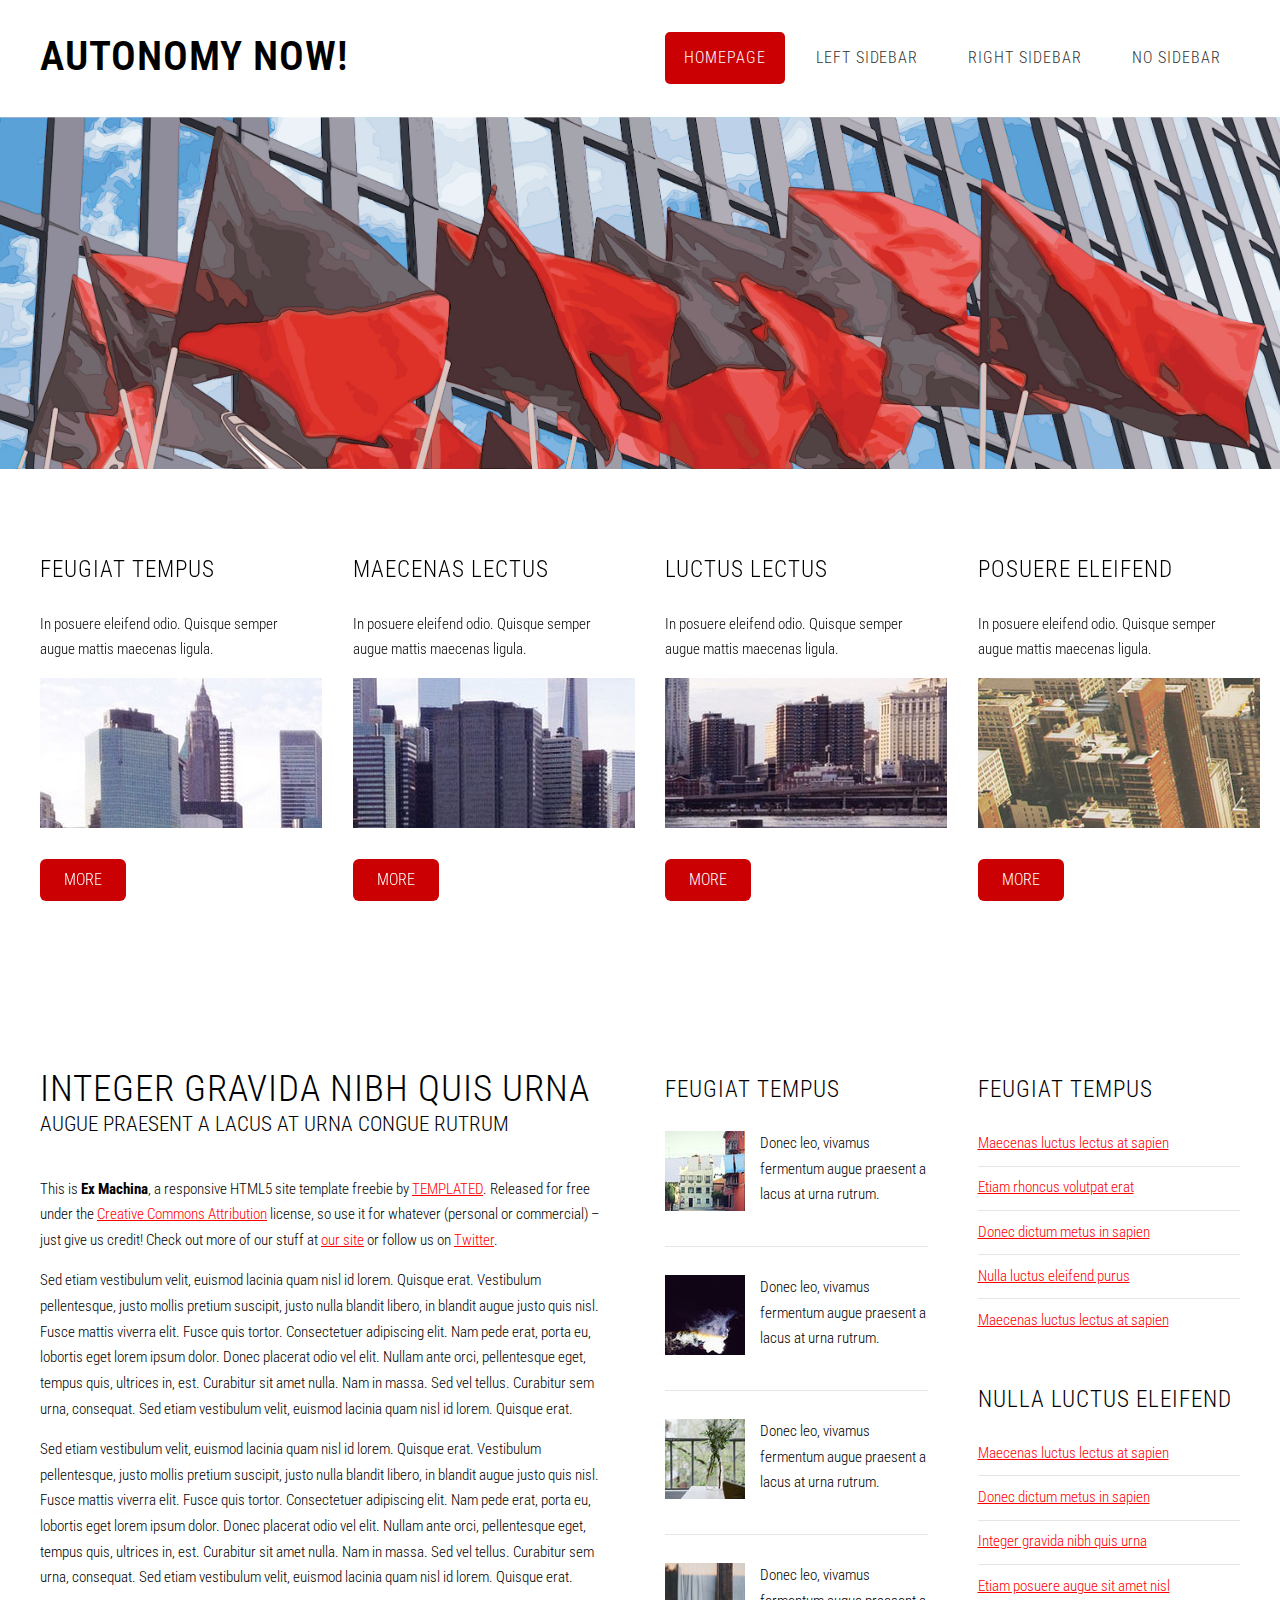
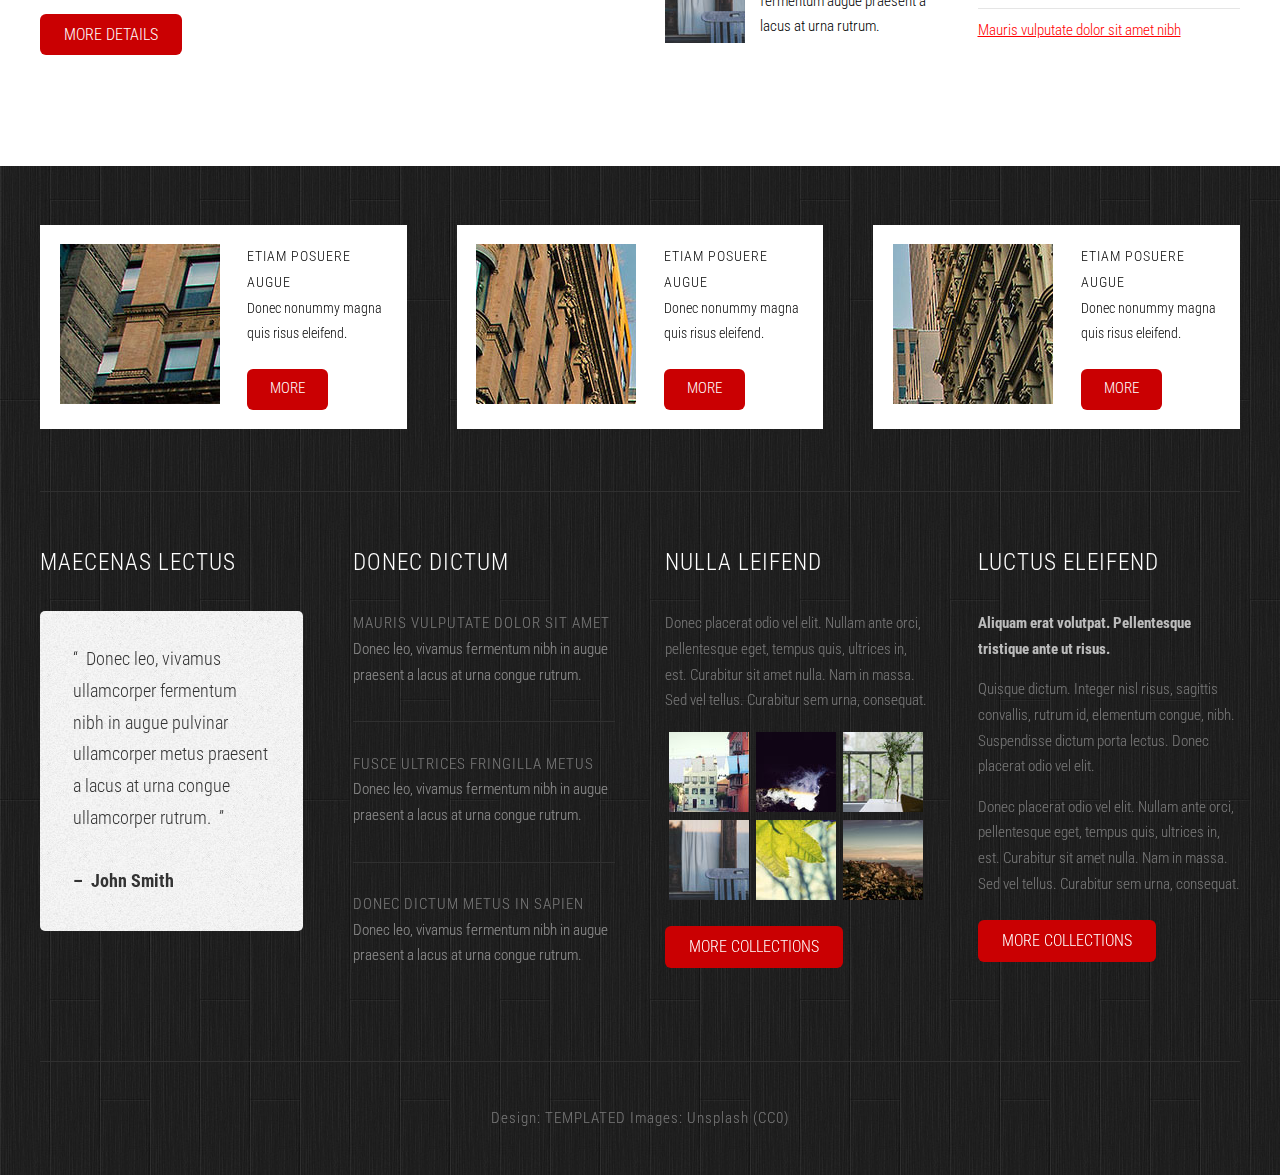
<file: templates/index.html>
<!DOCTYPE HTML>
<!--
	Ex Machina by TEMPLATED
    templated.co @templatedco
    Released for free under the Creative Commons Attribution 3.0 license (templated.co/license)
-->
<html>
	<head>
		<title>Ex Machina by TEMPLATED</title>
		<meta http-equiv="content-type" content="text/html; charset=utf-8" />
		<meta name="description" content="" />
		<meta name="keywords" content="" />
		<link href='http://fonts.googleapis.com/css?family=Roboto+Condensed:700italic,400,300,700' rel='stylesheet' type='text/css'>
		<!--[if lte IE 8]><script src="js/html5shiv.js"></script><![endif]-->
		<script src="http://ajax.googleapis.com/ajax/libs/jquery/1.11.0/jquery.min.js"></script>
		<script src="js/skel.min.js"></script>
		<script src="js/skel-panels.min.js"></script>
		<script src="js/init.js"></script>
		<noscript>
			<link rel="stylesheet" href="css/skel-noscript.css" />
			<link rel="stylesheet" href="css/style.css" />
			<link rel="stylesheet" href="css/style-desktop.css" />
		</noscript>
		<!--[if lte IE 8]><link rel="stylesheet" href="css/ie/v8.css" /><![endif]-->
		<!--[if lte IE 9]><link rel="stylesheet" href="css/ie/v9.css" /><![endif]-->
	</head>
	<body class="homepage">

	<!-- Header -->
		<div id="header">
			<div class="container">
					
				<!-- Logo -->
					<div id="logo">
						<h1><a href="#">Autonomy Now!</a></h1>
					</div>
				
				<!-- Nav -->
					<nav id="nav">
						<ul>
							<li class="active"><a href="index.html">Homepage</a></li>
							<li><a href="left-sidebar.html">Left Sidebar</a></li>
							<li><a href="right-sidebar.html">Right Sidebar</a></li>
							<li><a href="no-sidebar.html">No Sidebar</a></li>
						</ul>
					</nav>

			</div>
		</div>
	<!-- Header -->
		
	<!-- Banner -->
		<div id="banner">
			<div class="container">
			</div>
		</div>
	<!-- /Banner -->

	<!-- Main -->
		<div id="page">

			<!-- Extra -->
			<div id="marketing" class="container">
				<div class="row">
					<div class="3u">
						<section>
							<header>
								<h2>Feugiat Tempus</h2>
							</header>
							<p class="subtitle">In posuere eleifend odio. Quisque semper augue mattis maecenas ligula.</p>
							<p><a href="#"><img src="images/pics13.jpg" alt=""></a></p>
							<a href="#" class="button">More</a>
						</section>
					</div>
					<div class="3u">
						<section>
							<header>
								<h2>Maecenas lectus</h2>
							</header>
							<p class="subtitle">In posuere eleifend odio. Quisque semper augue mattis maecenas ligula.</p>
							<p><a href="#"><img src="images/pics14.jpg" alt=""></a></p>
							<a href="#" class="button">More</a>
						</section>
					</div>
					<div class="3u">
						<section>
							<header>
								<h2>Luctus lectus</h2>
							</header>
							<p class="subtitle">In posuere eleifend odio. Quisque semper augue mattis maecenas ligula.</p>
							<p><a href="#"><img src="images/pics15.jpg" alt=""></a></p>
							<a href="#" class="button">More</a>
						</section>
					</div>
					<div class="3u">
						<section>
							<header>
								<h2>Posuere eleifend</h2>
							</header>
							<p class="subtitle">In posuere eleifend odio. Quisque semper augue mattis maecenas ligula.</p>
							<p><a href="#"><img src="images/pics16.jpg" alt=""></a></p>
							<a href="#" class="button">More</a>
						</section>
					</div>
				</div>
			</div>
			<!-- /Extra -->
				
			<!-- Main -->
			<div id="main" class="container">
				<div class="row">
					<div class="6u">
						<section>
							<header>
								<h2>Integer gravida nibh quis urna</h2>
								<span class="byline">Augue praesent a lacus at urna congue rutrum</span>
							</header>
							<p>This is <strong>Ex Machina</strong>, a responsive HTML5 site template freebie by <a href="http://templated.co">TEMPLATED</a>. Released for free under the <a href="http://templated.co/license">Creative Commons Attribution</a> license, so use it for whatever (personal or commercial) &ndash; just give us credit! Check out more of our stuff at <a href="http://templated.co">our site</a> or follow us on <a href="http://twitter.com/templatedco">Twitter</a>.</p>
							<p>Sed etiam vestibulum velit, euismod lacinia quam nisl id lorem. Quisque erat. Vestibulum pellentesque, justo mollis pretium suscipit, justo nulla blandit libero, in blandit augue justo quis nisl. Fusce mattis viverra elit. Fusce quis tortor. Consectetuer adipiscing elit. Nam pede erat, porta eu, lobortis eget lorem ipsum dolor. Donec placerat odio vel elit. Nullam ante orci, pellentesque eget, tempus quis, ultrices in, est. Curabitur sit amet nulla. Nam in massa. Sed vel tellus. Curabitur sem urna, consequat. Sed etiam vestibulum velit, euismod lacinia quam nisl id lorem. Quisque erat.</p>
							<p>Sed etiam vestibulum velit, euismod lacinia quam nisl id lorem. Quisque erat. Vestibulum pellentesque, justo mollis pretium suscipit, justo nulla blandit libero, in blandit augue justo quis nisl. Fusce mattis viverra elit. Fusce quis tortor. Consectetuer adipiscing elit. Nam pede erat, porta eu, lobortis eget lorem ipsum dolor. Donec placerat odio vel elit. Nullam ante orci, pellentesque eget, tempus quis, ultrices in, est. Curabitur sit amet nulla. Nam in massa. Sed vel tellus. Curabitur sem urna, consequat. Sed etiam vestibulum velit, euismod lacinia quam nisl id lorem. Quisque erat.</p>
							<a href="#" class="button">More Details</a>
						</section>
					</div>
					<div class="3u">
						<section class="sidebar">
							<header>
								<h2>Feugiat Tempus</h2>
							</header>
							<ul class="style2">
								<li>
									<a href="#"><img src="images/pics07.jpg" alt=""></a>
									<p>Donec leo, vivamus fermentum augue praesent a lacus at urna rutrum.</p>
								</li>
								<li>
									<a href="#"><img src="images/pics08.jpg" alt=""></a>
									<p>Donec leo, vivamus fermentum augue praesent a lacus at urna rutrum.</p>
								</li>
								<li>
									<a href="#"><img src="images/pics09.jpg" alt=""></a>
									<p>Donec leo, vivamus fermentum augue praesent a lacus at urna rutrum.</p>
								</li>
								<li>
									<a href="#"><img src="images/pics10.jpg" alt=""></a>
									<p>Donec leo, vivamus fermentum augue praesent a lacus at urna rutrum.</p>
								</li>
							</ul>						
						</section>
					</div>
					<div class="3u">
						<section class="sidebar">
							<header>
								<h2>Feugiat Tempus</h2>
							</header>
							<ul class="style1">
								<li><a href="#">Maecenas luctus lectus at sapien</a></li>
								<li><a href="#">Etiam rhoncus volutpat erat</a></li>
								<li><a href="#">Donec dictum metus in sapien</a></li>
								<li><a href="#">Nulla luctus eleifend purus</a></li>
								<li><a href="#">Maecenas luctus lectus at sapien</a></li>
							</ul>
						</section>
						<section class="sidebar">
							<header>
								<h2>Nulla luctus eleifend</h2>
							</header>
							<ul class="style1">
								<li><a href="#">Maecenas luctus lectus at sapien</a></li>
								<li><a href="#">Donec dictum metus in sapien</a></li>
								<li><a href="#">Integer gravida nibh quis urna</a></li>
								<li><a href="#">Etiam posuere augue sit amet nisl</a></li>
								<li><a href="#">Mauris vulputate dolor sit amet nibh</a></li>
							</ul>
						</section>
					</div>
				</div>
			</div>
			<!-- Main -->

		</div>
	<!-- /Main -->

	<!-- Featured -->
		<div id="featured">
			<div class="container">
				<div class="row">
					<section class="4u">
						<div class="box">
							<a href="#" class="image left"><img src="images/pics04.jpg" alt=""></a>
							<h3>Etiam posuere augue</h3>
							<p>Donec nonummy magna quis risus eleifend. </p>
							<a href="#" class="button">More</a>
						</div>
					</section>
					<section class="4u">
						<div class="box">
							<a href="#" class="image left"><img src="images/pics05.jpg" alt=""></a>
							<h3>Etiam posuere augue</h3>
							<p>Donec nonummy magna quis risus eleifend. </p>
							<a href="#" class="button">More</a>
						</div>
					</section>
					<section class="4u">
						<div class="box">
							<a href="#" class="image left"><img src="images/pics06.jpg" alt=""></a>
							<h3>Etiam posuere augue</h3>
							<p>Donec nonummy magna quis risus eleifend. </p>
							<a href="#" class="button">More</a>
						</div>
					</section>
				</div>
				<div class="divider"></div>
			</div>
		</div>
	<!-- /Featured -->

	<!-- Footer -->
		<div id="footer">
			<div class="container">
				<div class="row">
					<div class="3u">
						<section>
							<h2>Maecenas lectus</h2>
							<div class="balloon">
								<blockquote>&ldquo;&nbsp;&nbsp;Donec leo, vivamus ullamcorper fermentum nibh in augue pulvinar ullamcorper metus praesent a lacus at urna congue ullamcorper  rutrum.&nbsp;&nbsp;&rdquo;<br>
									<br>
									<strong>&ndash;&nbsp;&nbsp;John Smith</strong></blockquote>
							</div>
							<div class="ballon-bgbtm">&nbsp;</div>
						</section>
					</div>
					<div class="3u">
						<section>
							<h2>Donec dictum</h2>
							<ul class="default">
								<li>
									<h3>Mauris vulputate dolor sit amet</h3>
									<p><a href="#">Donec leo, vivamus fermentum nibh in augue praesent a lacus at urna congue rutrum.</a></p>
								</li>
								<li>
									<h3>Fusce ultrices fringilla metus</h3>
									<p><a href="#">Donec leo, vivamus fermentum nibh in augue praesent a lacus at urna congue rutrum.</a></p>
								</li>
								<li>
									<h3>Donec dictum metus in sapien</h3>
									<p><a href="#">Donec leo, vivamus fermentum nibh in augue praesent a lacus at urna congue rutrum.</a></p>
								</li>
							</ul>
						</section>
					</div>
					<div class="3u">
						<section>
							<h2>Nulla leifend</h2>
							<p>Donec placerat odio vel elit. Nullam ante orci, pellentesque eget, tempus quis, ultrices in, est. Curabitur sit amet nulla. Nam in massa. Sed vel tellus. Curabitur sem urna, consequat.</p>
							<ul class="style5">
								<li><a href="#"><img src="images/pics07.jpg" alt=""></a></li>
								<li><a href="#"><img src="images/pics08.jpg" alt=""></a></li>
								<li><a href="#"><img src="images/pics09.jpg" alt=""></a></li>
								<li><a href="#"><img src="images/pics10.jpg" alt=""></a></li>
								<li><a href="#"><img src="images/pics11.jpg" alt=""></a></li>
								<li><a href="#"><img src="images/pics12.jpg" alt=""></a></li>
							</ul>
							<a href="#" class="button">More Collections</a>
						</section>
					</div>
					<div class="3u">
						<section>
							<h2>Luctus eleifend</h2>
							<p><strong>Aliquam erat volutpat. Pellentesque tristique ante ut risus. </strong></p>
							<p>Quisque dictum. Integer nisl risus, sagittis convallis, rutrum id, elementum congue, nibh. Suspendisse dictum porta lectus. Donec placerat odio vel elit.</p>
							<p>Donec placerat odio vel elit. Nullam ante orci, pellentesque eget, tempus quis, ultrices in, est. Curabitur sit amet nulla. Nam in massa. Sed vel tellus. Curabitur sem urna, consequat.</p>
							<a href="#" class="button">More Collections</a>
						</section>
					</div>
				</div>
			</div>
		</div>
	<!-- /Footer -->

	<!-- Copyright -->
		<div id="copyright" class="container">
			Design: <a href="http://templated.co">TEMPLATED</a> Images: <a href="http://unsplash.com">Unsplash</a> (<a href="http://unsplash.com/cc0">CC0</a>)
		</div>


	</body>
</html>
</file>
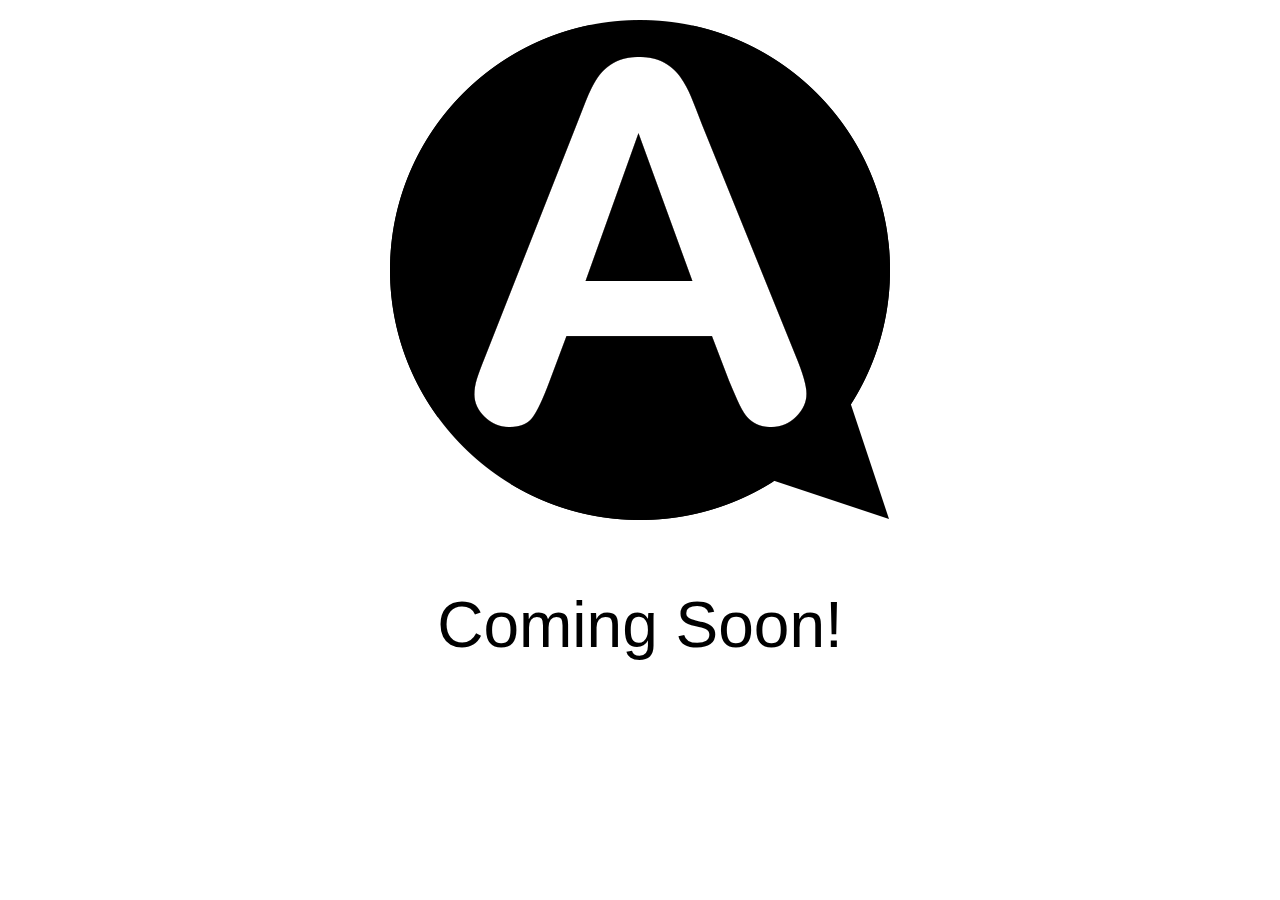
<file: templates/coming_soon.html>
<!DOCTYPE HTML>
<!--
	Ex Machina by TEMPLATED
    templated.co @templatedco
    Released for free under the Creative Commons Attribution 3.0 license (templated.co/license)
-->
<html>
	<head>
		<title>Coming Soon!</title>
		<meta http-equiv="content-type" content="text/html; charset=utf-8" />
	</head>
	<div style="text-align:center; margin-top:20px;">
		<img src="images/logo9.png" />
		<p style="font-size:400%; font-family:'Roboto Condensed', sans-serif;">Coming Soon!</p>	
	</div>
</html>
</file>
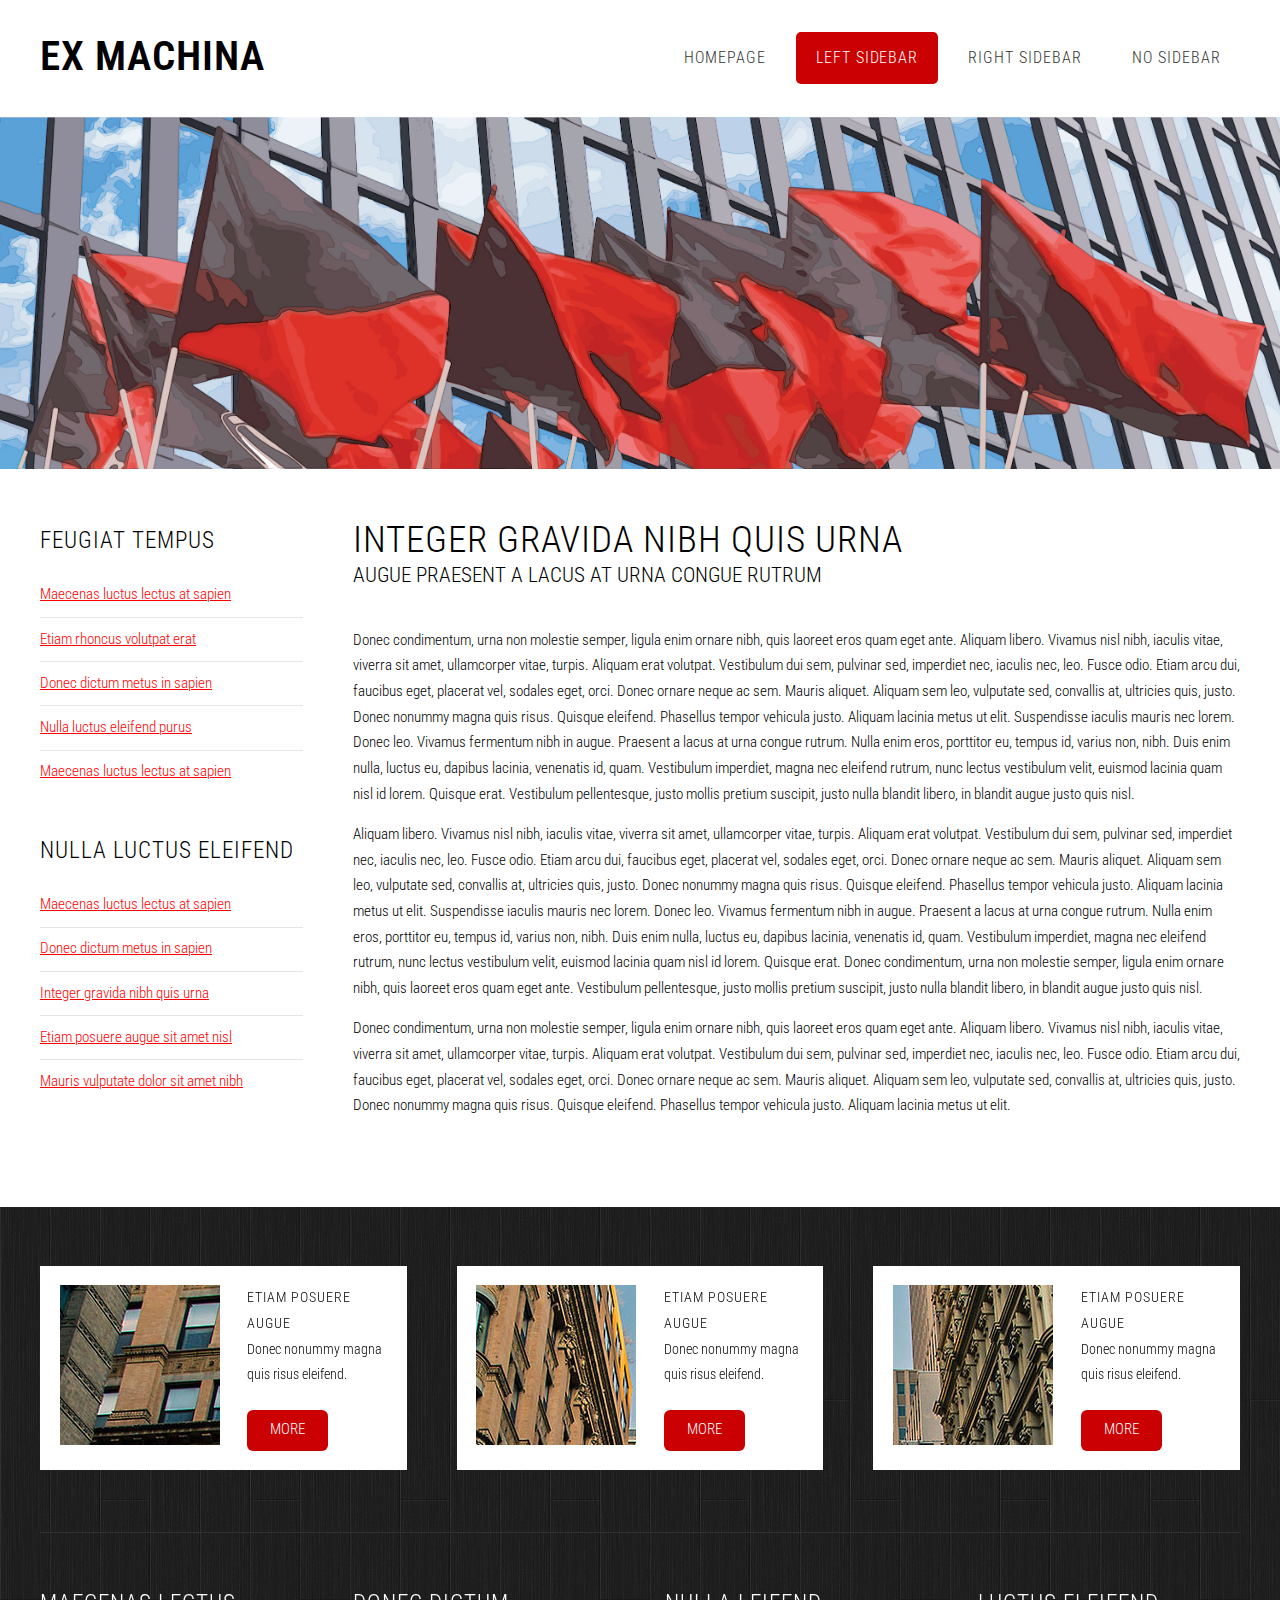
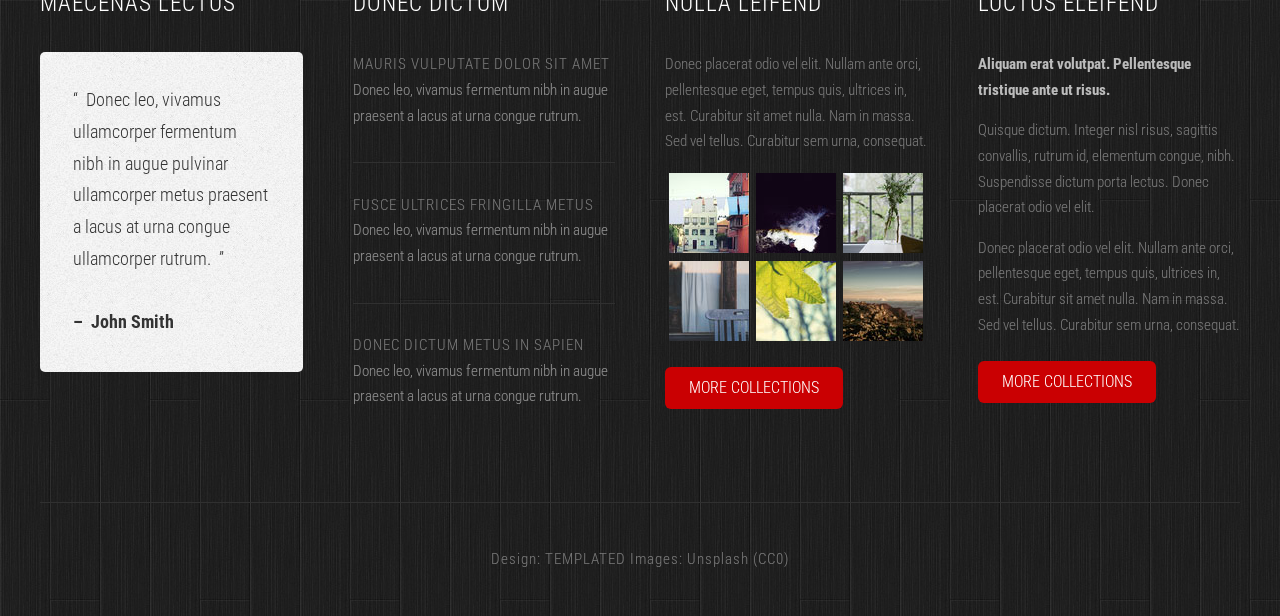
<file: templates/left-sidebar.html>
<!DOCTYPE HTML>
<!--
	Ex Machina by TEMPLATED
    templated.co @templatedco
    Released for free under the Creative Commons Attribution 3.0 license (templated.co/license)
-->
<html>
	<head>
		<title>Ex Machina by TEMPLATED</title>
		<meta http-equiv="content-type" content="text/html; charset=utf-8" />
		<meta name="description" content="" />
		<meta name="keywords" content="" />
		<link href='http://fonts.googleapis.com/css?family=Roboto+Condensed:700italic,400,300,700' rel='stylesheet' type='text/css'>
		<!--[if lte IE 8]><script src="js/html5shiv.js"></script><![endif]-->
		<script src="http://ajax.googleapis.com/ajax/libs/jquery/1.11.0/jquery.min.js"></script>
		<script src="js/skel.min.js"></script>
		<script src="js/skel-panels.min.js"></script>
		<script src="js/init.js"></script>
		<noscript>
			<link rel="stylesheet" href="css/skel-noscript.css" />
			<link rel="stylesheet" href="css/style.css" />
			<link rel="stylesheet" href="css/style-desktop.css" />
		</noscript>
		<!--[if lte IE 8]><link rel="stylesheet" href="css/ie/v8.css" /><![endif]-->
		<!--[if lte IE 9]><link rel="stylesheet" href="css/ie/v9.css" /><![endif]-->
	</head>
	<body class="left-sidebar">

	<!-- Header -->
		<div id="header">
			<div class="container">
					
				<!-- Logo -->
					<div id="logo">
						<h1><a href="#">Ex Machina</a></h1>
					</div>
				
				<!-- Nav -->
					<nav id="nav">
						<ul>
							<li><a href="index.html">Homepage</a></li>
							<li class="active"><a href="left-sidebar.html">Left Sidebar</a></li>
							<li><a href="right-sidebar.html">Right Sidebar</a></li>
							<li><a href="no-sidebar.html">No Sidebar</a></li>
						</ul>
					</nav>

			</div>
		</div>
	<!-- Header -->
		
	<!-- Banner -->
		<div id="banner">
			<div class="container">
			</div>
		</div>
	<!-- /Banner -->

	<!-- Main -->
		<div id="page">
				
			<!-- Main -->
			<div id="main" class="container">
				<div class="row">

					<div class="3u">
						<section class="sidebar">
							<header>
								<h2>Feugiat Tempus</h2>
							</header>
							<ul class="style1">
								<li><a href="#">Maecenas luctus lectus at sapien</a></li>
								<li><a href="#">Etiam rhoncus volutpat erat</a></li>
								<li><a href="#">Donec dictum metus in sapien</a></li>
								<li><a href="#">Nulla luctus eleifend purus</a></li>
								<li><a href="#">Maecenas luctus lectus at sapien</a></li>
							</ul>
						</section>
						<section class="sidebar">
							<header>
								<h2>Nulla luctus eleifend</h2>
							</header>
							<ul class="style1">
								<li><a href="#">Maecenas luctus lectus at sapien</a></li>
								<li><a href="#">Donec dictum metus in sapien</a></li>
								<li><a href="#">Integer gravida nibh quis urna</a></li>
								<li><a href="#">Etiam posuere augue sit amet nisl</a></li>
								<li><a href="#">Mauris vulputate dolor sit amet nibh</a></li>
							</ul>
						</section>
					</div>
				
					<div class="9u skel-cell-important">
						<section>
							<header>
								<h2>Integer gravida nibh quis urna</h2>
								<span class="byline">Augue praesent a lacus at urna congue rutrum</span>
							</header>
							<p>Donec condimentum, urna non molestie semper, ligula enim ornare nibh, quis laoreet eros quam eget ante. Aliquam libero. Vivamus nisl nibh, iaculis vitae, viverra sit amet, ullamcorper vitae, turpis. Aliquam erat volutpat. Vestibulum dui sem, pulvinar sed, imperdiet nec, iaculis nec, leo. Fusce odio. Etiam arcu dui, faucibus eget, placerat vel, sodales eget, orci. Donec ornare neque ac sem. Mauris aliquet. Aliquam sem leo, vulputate sed, convallis at, ultricies quis, justo. Donec nonummy magna quis risus. Quisque eleifend. Phasellus tempor vehicula justo. Aliquam lacinia metus ut elit. Suspendisse iaculis mauris nec lorem. Donec leo. Vivamus fermentum nibh in augue. Praesent a lacus at urna congue rutrum. Nulla enim eros, porttitor eu, tempus id, varius non, nibh. Duis enim nulla, luctus eu, dapibus lacinia, venenatis id, quam. Vestibulum imperdiet, magna nec eleifend rutrum, nunc lectus vestibulum velit, euismod lacinia quam nisl id lorem. Quisque erat. Vestibulum pellentesque, justo mollis pretium suscipit, justo nulla blandit libero, in blandit augue justo quis nisl.</p>
							<p>Aliquam libero. Vivamus nisl nibh, iaculis vitae, viverra sit amet, ullamcorper vitae, turpis. Aliquam erat volutpat. Vestibulum dui sem, pulvinar sed, imperdiet nec, iaculis nec, leo. Fusce odio. Etiam arcu dui, faucibus eget, placerat vel, sodales eget, orci. Donec ornare neque ac sem. Mauris aliquet. Aliquam sem leo, vulputate sed, convallis at, ultricies quis, justo. Donec nonummy magna quis risus. Quisque eleifend. Phasellus tempor vehicula justo. Aliquam lacinia metus ut elit. Suspendisse iaculis mauris nec lorem. Donec leo. Vivamus fermentum nibh in augue. Praesent a lacus at urna congue rutrum. Nulla enim eros, porttitor eu, tempus id, varius non, nibh. Duis enim nulla, luctus eu, dapibus lacinia, venenatis id, quam. Vestibulum imperdiet, magna nec eleifend rutrum, nunc lectus vestibulum velit, euismod lacinia quam nisl id lorem. Quisque erat. Donec condimentum, urna non molestie semper, ligula enim ornare nibh, quis laoreet eros quam eget ante. Vestibulum pellentesque, justo mollis pretium suscipit, justo nulla blandit libero, in blandit augue justo quis nisl.</p>
							<p>Donec condimentum, urna non molestie semper, ligula enim ornare nibh, quis laoreet eros quam eget ante. Aliquam libero. Vivamus nisl nibh, iaculis vitae, viverra sit amet, ullamcorper vitae, turpis. Aliquam erat volutpat. Vestibulum dui sem, pulvinar sed, imperdiet nec, iaculis nec, leo. Fusce odio. Etiam arcu dui, faucibus eget, placerat vel, sodales eget, orci. Donec ornare neque ac sem. Mauris aliquet. Aliquam sem leo, vulputate sed, convallis at, ultricies quis, justo. Donec nonummy magna quis risus. Quisque eleifend. Phasellus tempor vehicula justo. Aliquam lacinia metus ut elit.</p>
						</section>
					</div>
					
				</div>
			</div>
			<!-- Main -->

		</div>
	<!-- /Main -->

	<!-- Featured -->
		<div id="featured">
			<div class="container">
				<div class="row">
					<section class="4u">
						<div class="box">
							<a href="#" class="image left"><img src="images/pics04.jpg" alt=""></a>
							<h3>Etiam posuere augue</h3>
							<p>Donec nonummy magna quis risus eleifend. </p>
							<a href="#" class="button">More</a>
						</div>
					</section>
					<section class="4u">
						<div class="box">
							<a href="#" class="image left"><img src="images/pics05.jpg" alt=""></a>
							<h3>Etiam posuere augue</h3>
							<p>Donec nonummy magna quis risus eleifend. </p>
							<a href="#" class="button">More</a>
						</div>
					</section>
					<section class="4u">
						<div class="box">
							<a href="#" class="image left"><img src="images/pics06.jpg" alt=""></a>
							<h3>Etiam posuere augue</h3>
							<p>Donec nonummy magna quis risus eleifend. </p>
							<a href="#" class="button">More</a>
						</div>
					</section>
				</div>
				<div class="divider"></div>
			</div>
		</div>
	<!-- /Featured -->

	<!-- Footer -->
		<div id="footer">
			<div class="container">
				<div class="row">
					<div class="3u">
						<section>
							<h2>Maecenas lectus</h2>
							<div class="balloon">
								<blockquote>&ldquo;&nbsp;&nbsp;Donec leo, vivamus ullamcorper fermentum nibh in augue pulvinar ullamcorper metus praesent a lacus at urna congue ullamcorper  rutrum.&nbsp;&nbsp;&rdquo;<br>
									<br>
									<strong>&ndash;&nbsp;&nbsp;John Smith</strong></blockquote>
							</div>
							<div class="ballon-bgbtm">&nbsp;</div>
						</section>
					</div>
					<div class="3u">
						<section>
							<h2>Donec dictum</h2>
							<ul class="default">
								<li>
									<h3>Mauris vulputate dolor sit amet</h3>
									<p><a href="#">Donec leo, vivamus fermentum nibh in augue praesent a lacus at urna congue rutrum.</a></p>
								</li>
								<li>
									<h3>Fusce ultrices fringilla metus</h3>
									<p><a href="#">Donec leo, vivamus fermentum nibh in augue praesent a lacus at urna congue rutrum.</a></p>
								</li>
								<li>
									<h3>Donec dictum metus in sapien</h3>
									<p><a href="#">Donec leo, vivamus fermentum nibh in augue praesent a lacus at urna congue rutrum.</a></p>
								</li>
							</ul>
						</section>
					</div>
					<div class="3u">
						<section>
							<h2>Nulla leifend</h2>
							<p>Donec placerat odio vel elit. Nullam ante orci, pellentesque eget, tempus quis, ultrices in, est. Curabitur sit amet nulla. Nam in massa. Sed vel tellus. Curabitur sem urna, consequat.</p>
							<ul class="style5">
								<li><a href="#"><img src="images/pics07.jpg" alt=""></a></li>
								<li><a href="#"><img src="images/pics08.jpg" alt=""></a></li>
								<li><a href="#"><img src="images/pics09.jpg" alt=""></a></li>
								<li><a href="#"><img src="images/pics10.jpg" alt=""></a></li>
								<li><a href="#"><img src="images/pics11.jpg" alt=""></a></li>
								<li><a href="#"><img src="images/pics12.jpg" alt=""></a></li>
							</ul>
							<a href="#" class="button">More Collections</a>
						</section>
					</div>
					<div class="3u">
						<section>
							<h2>Luctus eleifend</h2>
							<p><strong>Aliquam erat volutpat. Pellentesque tristique ante ut risus. </strong></p>
							<p>Quisque dictum. Integer nisl risus, sagittis convallis, rutrum id, elementum congue, nibh. Suspendisse dictum porta lectus. Donec placerat odio vel elit.</p>
							<p>Donec placerat odio vel elit. Nullam ante orci, pellentesque eget, tempus quis, ultrices in, est. Curabitur sit amet nulla. Nam in massa. Sed vel tellus. Curabitur sem urna, consequat.</p>
							<a href="#" class="button">More Collections</a>
						</section>
					</div>
				</div>
			</div>
		</div>
	<!-- /Footer -->

	<!-- Copyright -->
		<div id="copyright" class="container">
			Design: <a href="http://templated.co">TEMPLATED</a> Images: <a href="http://unsplash.com">Unsplash</a> (<a href="http://unsplash.com/cc0">CC0</a>)
		</div>


	</body>
</html>
</file>
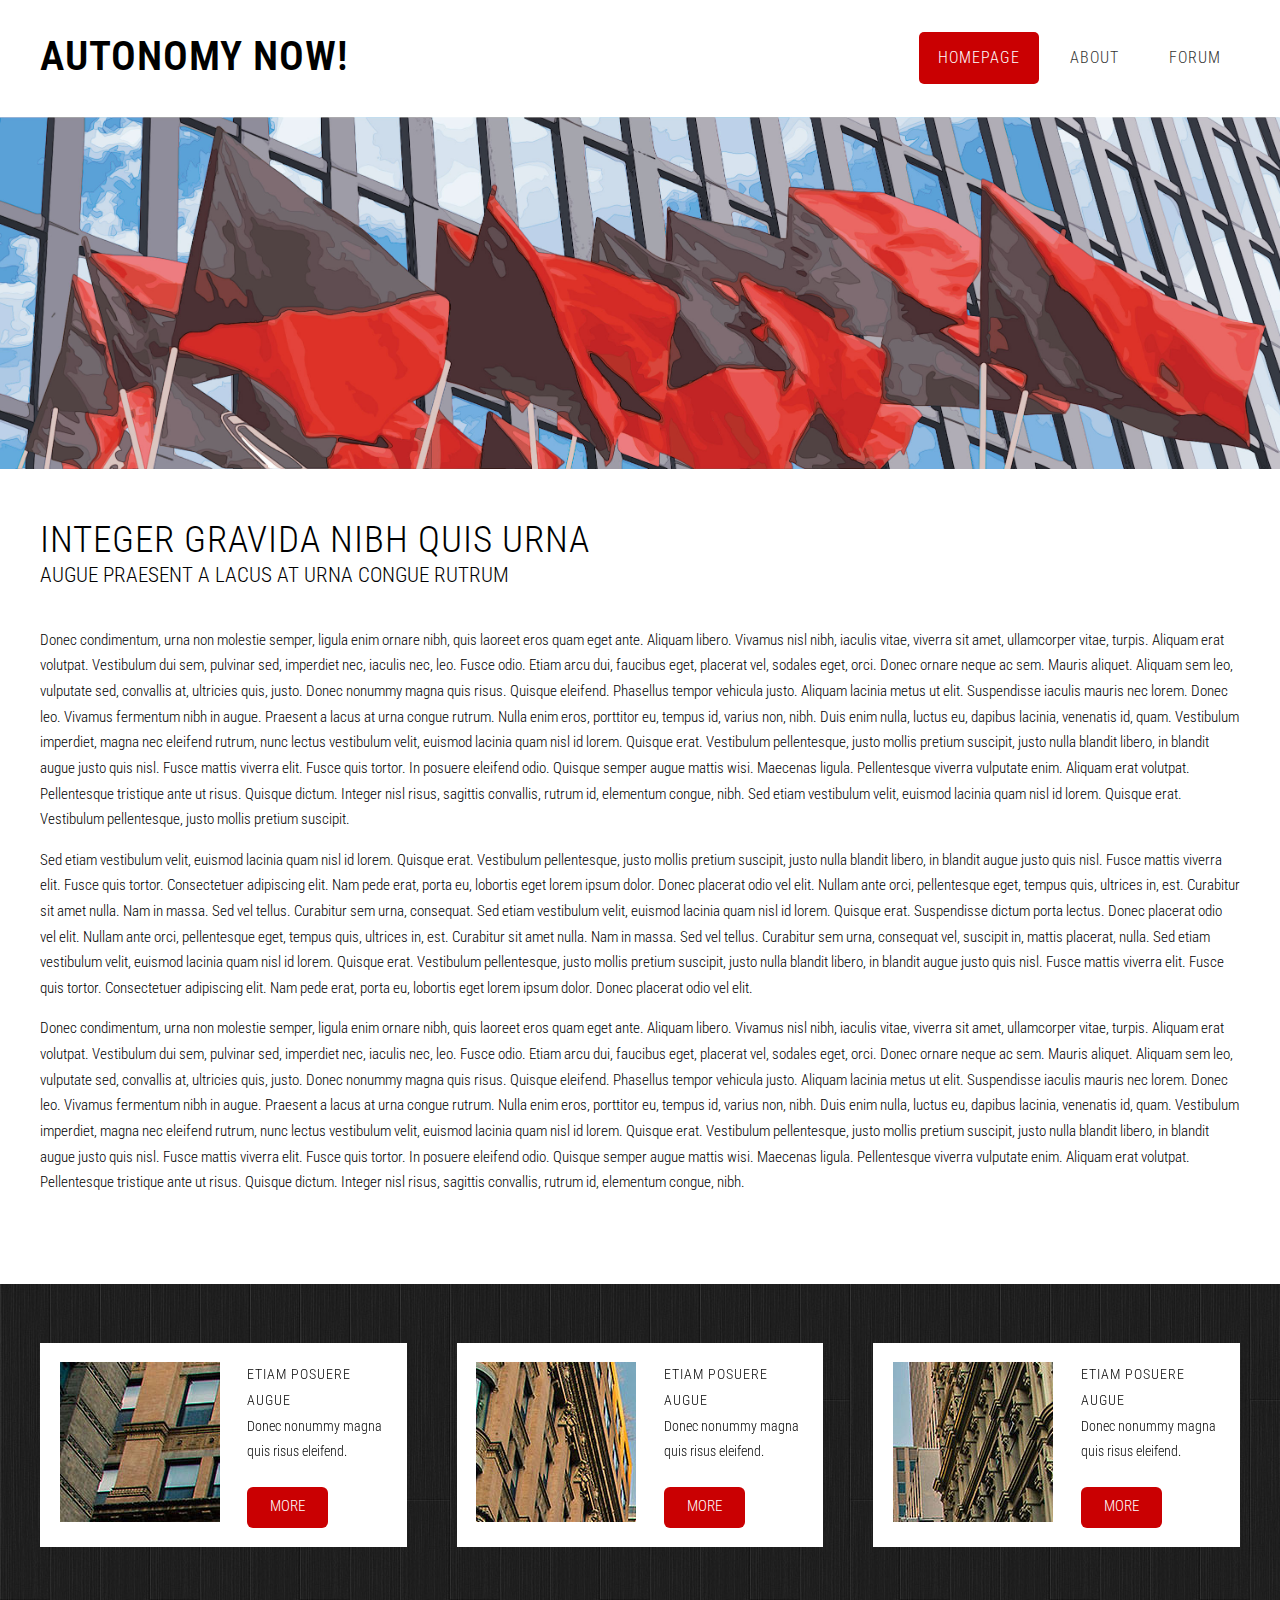
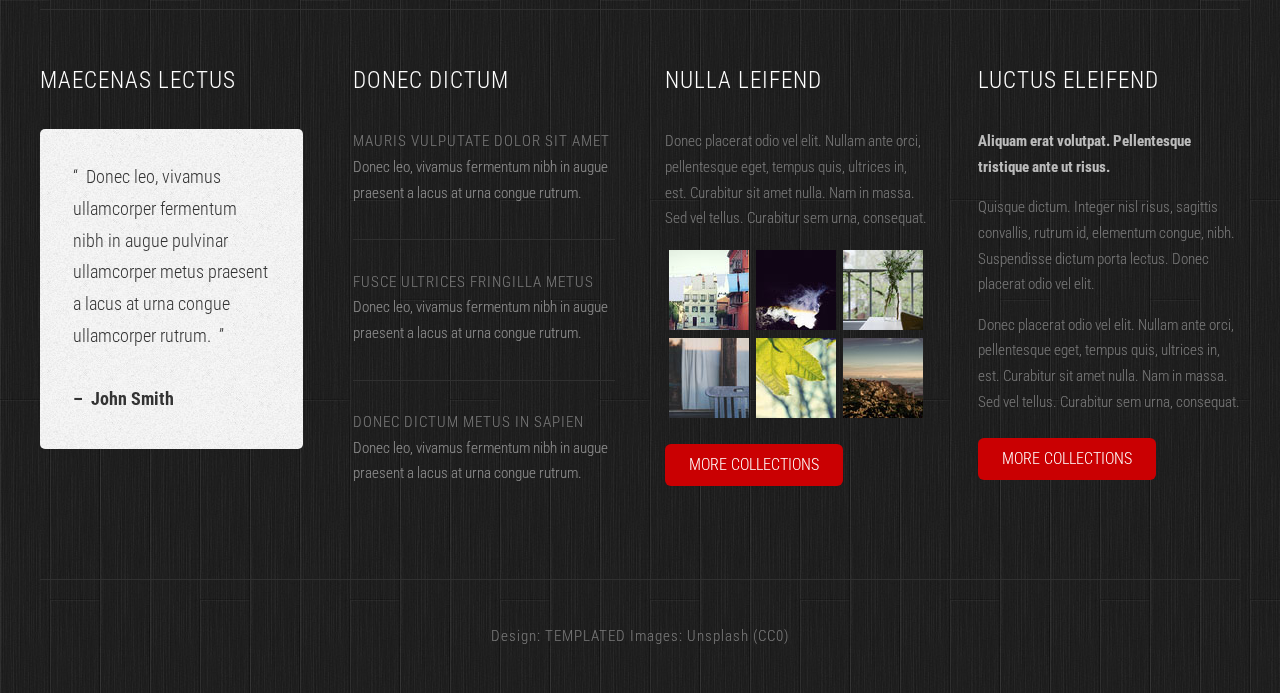
<file: templates/no-sidebar.html>
<!DOCTYPE HTML>
<!--
	Ex Machina by TEMPLATED
    templated.co @templatedco
    Released for free under the Creative Commons Attribution 3.0 license (templated.co/license)
-->
<html>
	<head>
		<title>Autonomy Now!</title>
		<meta http-equiv="content-type" content="text/html; charset=utf-8" />
		<meta name="description" content="" />
		<meta name="keywords" content="" />
		<link href='http://fonts.googleapis.com/css?family=Roboto+Condensed:700italic,400,300,700' rel='stylesheet' type='text/css'>
		<!--[if lte IE 8]><script src="js/html5shiv.js"></script><![endif]-->
		<script src="http://ajax.googleapis.com/ajax/libs/jquery/1.11.0/jquery.min.js"></script>
		<script src="js/skel.min.js"></script>
		<script src="js/skel-panels.min.js"></script>
		<script src="js/init.js"></script>
		<noscript>
			<link rel="stylesheet" href="css/skel-noscript.css" />
			<link rel="stylesheet" href="css/style.css" />
			<link rel="stylesheet" href="css/style-desktop.css" />
		</noscript>
		<!--[if lte IE 8]><link rel="stylesheet" href="css/ie/v8.css" /><![endif]-->
		<!--[if lte IE 9]><link rel="stylesheet" href="css/ie/v9.css" /><![endif]-->
	</head>
	<body class="no-sidebar">

	<!-- Header -->
		<div id="header">
			<div class="container">
					
				<!-- Logo -->
					<div id="logo">
						<h1><a href="#">Autonomy Now!</a></h1>
					</div>
				
				<!-- Nav -->
					<nav id="nav">
						<ul>
							<li class="active"><a href="index.html">Homepage</a></li>
							<li><a href="left-sidebar.html">About</a></li>
							<li><a href="right-sidebar.html">Forum</a></li>
						</ul>
					</nav>

			</div>
		</div>
	<!-- Header -->
		
	<!-- Banner -->
		<div id="banner">
			<div class="container">
			</div>
		</div>
	<!-- /Banner -->

	<!-- Main -->
		<div id="page">
				
			<!-- Main -->
			<div id="main" class="container">
				<div class="row">
					<div class="12u">
						<section>
							<header>
								<h2>Integer gravida nibh quis urna</h2>
								<span class="byline">Augue praesent a lacus at urna congue rutrum</span>
							</header>
							<p>Donec condimentum, urna non molestie semper, ligula enim ornare nibh, quis laoreet eros quam eget ante. Aliquam libero. Vivamus nisl nibh, iaculis vitae, viverra sit amet, ullamcorper vitae, turpis. Aliquam erat volutpat. Vestibulum dui sem, pulvinar sed, imperdiet nec, iaculis nec, leo. Fusce odio. Etiam arcu dui, faucibus eget, placerat vel, sodales eget, orci. Donec ornare neque ac sem. Mauris aliquet. Aliquam sem leo, vulputate sed, convallis at, ultricies quis, justo. Donec nonummy magna quis risus. Quisque eleifend. Phasellus tempor vehicula justo. Aliquam lacinia metus ut elit. Suspendisse iaculis mauris nec lorem. Donec leo. Vivamus fermentum nibh in augue. Praesent a lacus at urna congue rutrum. Nulla enim eros, porttitor eu, tempus id, varius non, nibh. Duis enim nulla, luctus eu, dapibus lacinia, venenatis id, quam. Vestibulum imperdiet, magna nec eleifend rutrum, nunc lectus vestibulum velit, euismod lacinia quam nisl id lorem. Quisque erat. Vestibulum pellentesque, justo mollis pretium suscipit, justo nulla blandit libero, in blandit augue justo quis nisl. Fusce mattis viverra elit. Fusce quis tortor. In posuere eleifend odio. Quisque semper augue mattis wisi. Maecenas ligula. Pellentesque viverra vulputate enim. Aliquam erat volutpat. Pellentesque tristique ante ut risus. Quisque dictum. Integer nisl risus, sagittis convallis, rutrum id, elementum congue, nibh. Sed etiam vestibulum velit, euismod lacinia quam nisl id lorem. Quisque erat. Vestibulum pellentesque, justo mollis pretium suscipit.</p>
							<p>Sed etiam vestibulum velit, euismod lacinia quam nisl id lorem. Quisque erat. Vestibulum pellentesque, justo mollis pretium suscipit, justo nulla blandit libero, in blandit augue justo quis nisl. Fusce mattis viverra elit. Fusce quis tortor. Consectetuer adipiscing elit. Nam pede erat, porta eu, lobortis eget lorem ipsum dolor. Donec placerat odio vel elit. Nullam ante orci, pellentesque eget, tempus quis, ultrices in, est. Curabitur sit amet nulla. Nam in massa. Sed vel tellus. Curabitur sem urna, consequat. Sed etiam vestibulum velit, euismod lacinia quam nisl id lorem. Quisque erat. Suspendisse dictum porta lectus. Donec placerat odio vel elit. Nullam ante orci, pellentesque eget, tempus quis, ultrices in, est. Curabitur sit amet nulla. Nam in massa. Sed vel tellus. Curabitur sem urna, consequat vel, suscipit in, mattis placerat, nulla. Sed etiam vestibulum velit, euismod lacinia quam nisl id lorem. Quisque erat. Vestibulum pellentesque, justo mollis pretium suscipit, justo nulla blandit libero, in blandit augue justo quis nisl. Fusce mattis viverra elit. Fusce quis tortor. Consectetuer adipiscing elit. Nam pede erat, porta eu, lobortis eget lorem ipsum dolor. Donec placerat odio vel elit.</p>
							<p>Donec condimentum, urna non molestie semper, ligula enim ornare nibh, quis laoreet eros quam eget ante. Aliquam libero. Vivamus nisl nibh, iaculis vitae, viverra sit amet, ullamcorper vitae, turpis. Aliquam erat volutpat. Vestibulum dui sem, pulvinar sed, imperdiet nec, iaculis nec, leo. Fusce odio. Etiam arcu dui, faucibus eget, placerat vel, sodales eget, orci. Donec ornare neque ac sem. Mauris aliquet. Aliquam sem leo, vulputate sed, convallis at, ultricies quis, justo. Donec nonummy magna quis risus. Quisque eleifend. Phasellus tempor vehicula justo. Aliquam lacinia metus ut elit. Suspendisse iaculis mauris nec lorem. Donec leo. Vivamus fermentum nibh in augue. Praesent a lacus at urna congue rutrum. Nulla enim eros, porttitor eu, tempus id, varius non, nibh. Duis enim nulla, luctus eu, dapibus lacinia, venenatis id, quam. Vestibulum imperdiet, magna nec eleifend rutrum, nunc lectus vestibulum velit, euismod lacinia quam nisl id lorem. Quisque erat. Vestibulum pellentesque, justo mollis pretium suscipit, justo nulla blandit libero, in blandit augue justo quis nisl. Fusce mattis viverra elit. Fusce quis tortor. In posuere eleifend odio. Quisque semper augue mattis wisi. Maecenas ligula. Pellentesque viverra vulputate enim. Aliquam erat volutpat. Pellentesque tristique ante ut risus. Quisque dictum. Integer nisl risus, sagittis convallis, rutrum id, elementum congue, nibh.</p>
						</section>
					</div>

				</div>
			</div>
			<!-- Main -->

		</div>
	<!-- /Main -->

	<!-- Featured -->
		<div id="featured">
			<div class="container">
				<div class="row">
					<section class="4u">
						<div class="box">
							<a href="#" class="image left"><img src="images/pics04.jpg" alt=""></a>
							<h3>Etiam posuere augue</h3>
							<p>Donec nonummy magna quis risus eleifend. </p>
							<a href="#" class="button">More</a>
						</div>
					</section>
					<section class="4u">
						<div class="box">
							<a href="#" class="image left"><img src="images/pics05.jpg" alt=""></a>
							<h3>Etiam posuere augue</h3>
							<p>Donec nonummy magna quis risus eleifend. </p>
							<a href="#" class="button">More</a>
						</div>
					</section>
					<section class="4u">
						<div class="box">
							<a href="#" class="image left"><img src="images/pics06.jpg" alt=""></a>
							<h3>Etiam posuere augue</h3>
							<p>Donec nonummy magna quis risus eleifend. </p>
							<a href="#" class="button">More</a>
						</div>
					</section>
				</div>
				<div class="divider"></div>
			</div>
		</div>
	<!-- /Featured -->

	<!-- Footer -->
		<div id="footer">
			<div class="container">
				<div class="row">
					<div class="3u">
						<section>
							<h2>Maecenas lectus</h2>
							<div class="balloon">
								<blockquote>&ldquo;&nbsp;&nbsp;Donec leo, vivamus ullamcorper fermentum nibh in augue pulvinar ullamcorper metus praesent a lacus at urna congue ullamcorper  rutrum.&nbsp;&nbsp;&rdquo;<br>
									<br>
									<strong>&ndash;&nbsp;&nbsp;John Smith</strong></blockquote>
							</div>
							<div class="ballon-bgbtm">&nbsp;</div>
						</section>
					</div>
					<div class="3u">
						<section>
							<h2>Donec dictum</h2>
							<ul class="default">
								<li>
									<h3>Mauris vulputate dolor sit amet</h3>
									<p><a href="#">Donec leo, vivamus fermentum nibh in augue praesent a lacus at urna congue rutrum.</a></p>
								</li>
								<li>
									<h3>Fusce ultrices fringilla metus</h3>
									<p><a href="#">Donec leo, vivamus fermentum nibh in augue praesent a lacus at urna congue rutrum.</a></p>
								</li>
								<li>
									<h3>Donec dictum metus in sapien</h3>
									<p><a href="#">Donec leo, vivamus fermentum nibh in augue praesent a lacus at urna congue rutrum.</a></p>
								</li>
							</ul>
						</section>
					</div>
					<div class="3u">
						<section>
							<h2>Nulla leifend</h2>
							<p>Donec placerat odio vel elit. Nullam ante orci, pellentesque eget, tempus quis, ultrices in, est. Curabitur sit amet nulla. Nam in massa. Sed vel tellus. Curabitur sem urna, consequat.</p>
							<ul class="style5">
								<li><a href="#"><img src="images/pics07.jpg" alt=""></a></li>
								<li><a href="#"><img src="images/pics08.jpg" alt=""></a></li>
								<li><a href="#"><img src="images/pics09.jpg" alt=""></a></li>
								<li><a href="#"><img src="images/pics10.jpg" alt=""></a></li>
								<li><a href="#"><img src="images/pics11.jpg" alt=""></a></li>
								<li><a href="#"><img src="images/pics12.jpg" alt=""></a></li>
							</ul>
							<a href="#" class="button">More Collections</a>
						</section>
					</div>
					<div class="3u">
						<section>
							<h2>Luctus eleifend</h2>
							<p><strong>Aliquam erat volutpat. Pellentesque tristique ante ut risus. </strong></p>
							<p>Quisque dictum. Integer nisl risus, sagittis convallis, rutrum id, elementum congue, nibh. Suspendisse dictum porta lectus. Donec placerat odio vel elit.</p>
							<p>Donec placerat odio vel elit. Nullam ante orci, pellentesque eget, tempus quis, ultrices in, est. Curabitur sit amet nulla. Nam in massa. Sed vel tellus. Curabitur sem urna, consequat.</p>
							<a href="#" class="button">More Collections</a>
						</section>
					</div>
				</div>
			</div>
		</div>
	<!-- /Footer -->

	<!-- Copyright -->
		<div id="copyright" class="container">
			Design: <a href="http://templated.co">TEMPLATED</a> Images: <a href="http://unsplash.com">Unsplash</a> (<a href="http://unsplash.com/cc0">CC0</a>)
		</div>


	</body>
</html>
</file>
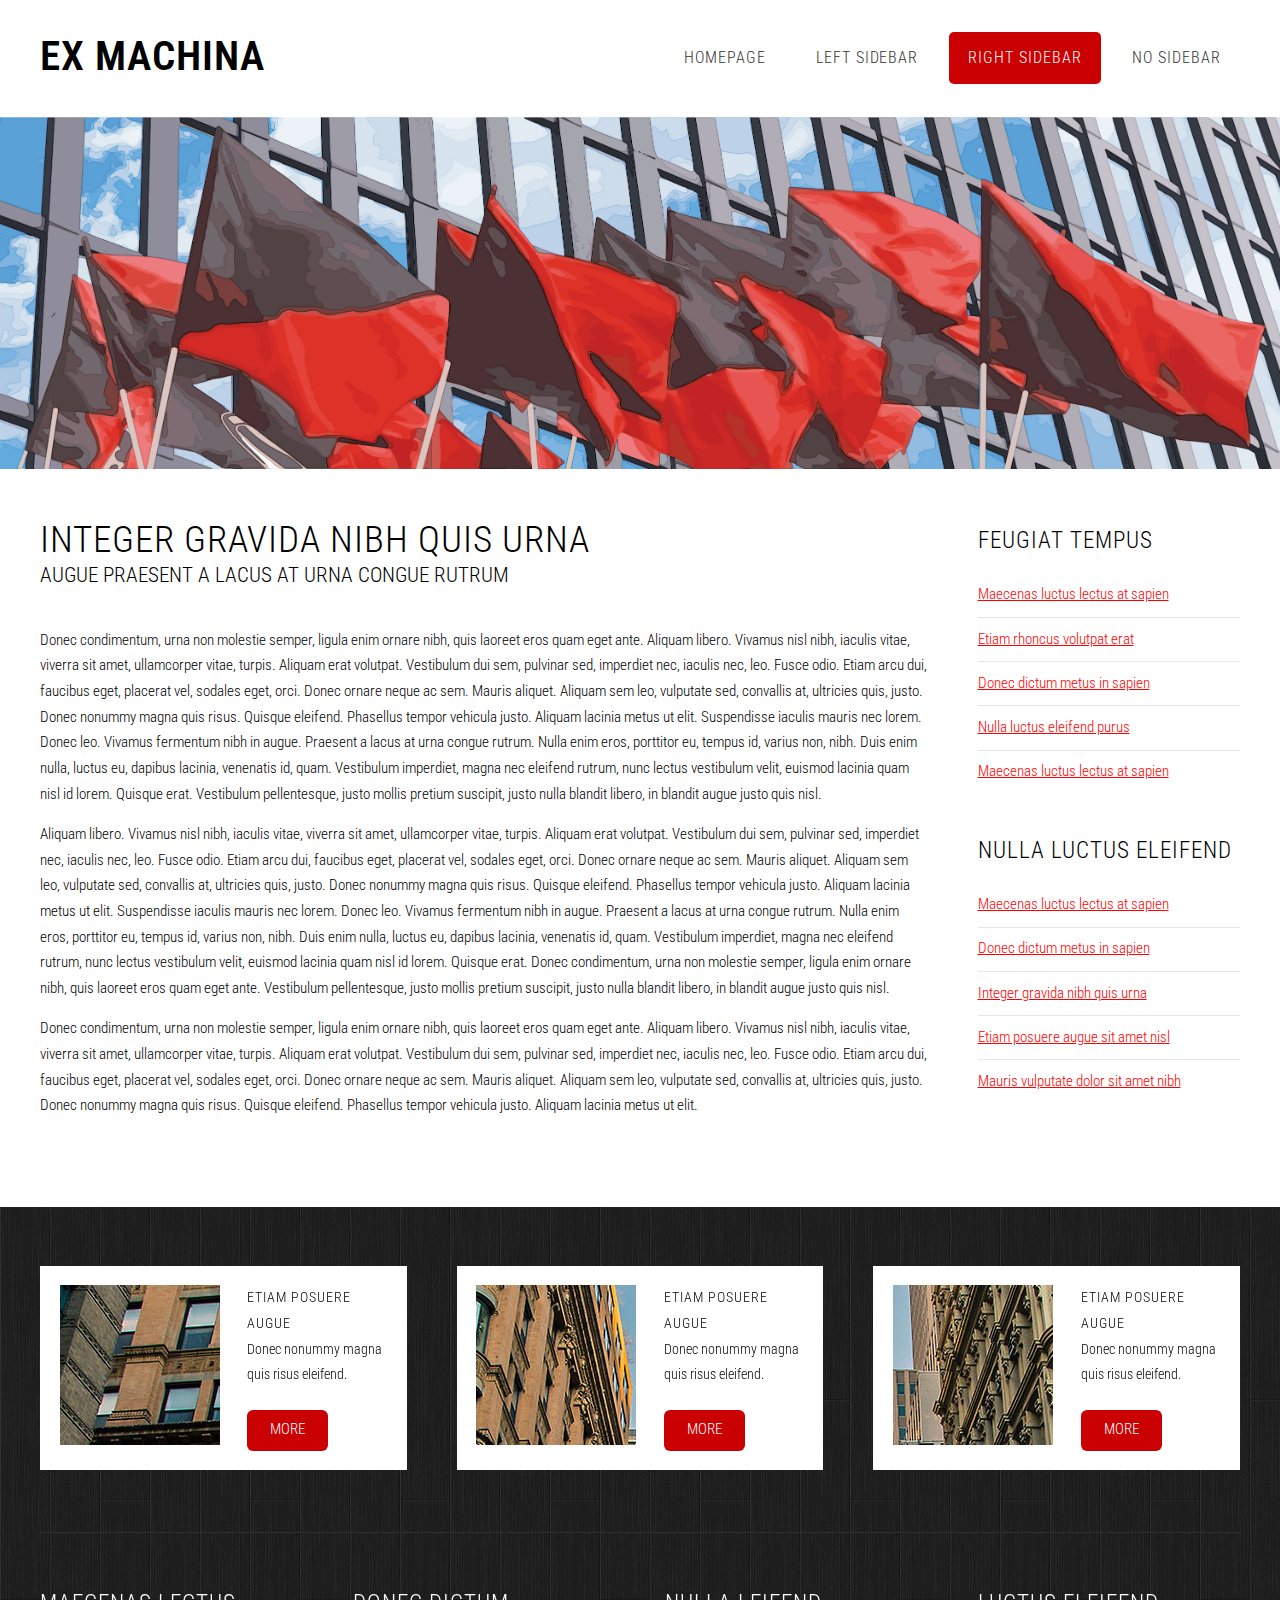
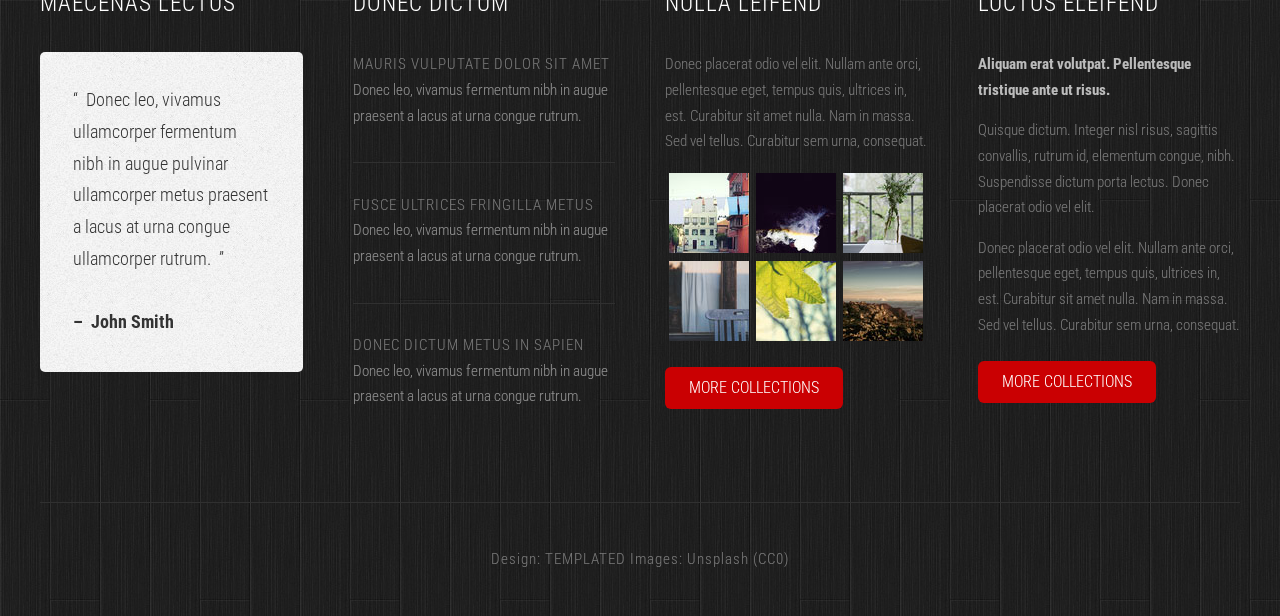
<file: templates/right-sidebar.html>
<!DOCTYPE HTML>
<!--
	Ex Machina by TEMPLATED
    templated.co @templatedco
    Released for free under the Creative Commons Attribution 3.0 license (templated.co/license)
-->
<html>
	<head>
		<title>Ex Machina by TEMPLATED</title>
		<meta http-equiv="content-type" content="text/html; charset=utf-8" />
		<meta name="description" content="" />
		<meta name="keywords" content="" />
		<link href='http://fonts.googleapis.com/css?family=Roboto+Condensed:700italic,400,300,700' rel='stylesheet' type='text/css'>
		<!--[if lte IE 8]><script src="js/html5shiv.js"></script><![endif]-->
		<script src="http://ajax.googleapis.com/ajax/libs/jquery/1.11.0/jquery.min.js"></script>
		<script src="js/skel.min.js"></script>
		<script src="js/skel-panels.min.js"></script>
		<script src="js/init.js"></script>
		<noscript>
			<link rel="stylesheet" href="css/skel-noscript.css" />
			<link rel="stylesheet" href="css/style.css" />
			<link rel="stylesheet" href="css/style-desktop.css" />
		</noscript>
		<!--[if lte IE 8]><link rel="stylesheet" href="css/ie/v8.css" /><![endif]-->
		<!--[if lte IE 9]><link rel="stylesheet" href="css/ie/v9.css" /><![endif]-->
	</head>
	<body class="right-sidebar">

	<!-- Header -->
		<div id="header">
			<div class="container">
					
				<!-- Logo -->
					<div id="logo">
						<h1><a href="#">Ex Machina</a></h1>
					</div>
				
				<!-- Nav -->
					<nav id="nav">
						<ul>
							<li><a href="index.html">Homepage</a></li>
							<li><a href="left-sidebar.html">Left Sidebar</a></li>
							<li class="active"><a href="right-sidebar.html">Right Sidebar</a></li>
							<li><a href="no-sidebar.html">No Sidebar</a></li>
						</ul>
					</nav>

			</div>
		</div>
	<!-- Header -->
		
	<!-- Banner -->
		<div id="banner">
			<div class="container">
			</div>
		</div>
	<!-- /Banner -->

	<!-- Main -->
		<div id="page">
				
			<!-- Main -->
			<div id="main" class="container">
				<div class="row">
					<div class="9u">
						<section>
							<header>
								<h2>Integer gravida nibh quis urna</h2>
								<span class="byline">Augue praesent a lacus at urna congue rutrum</span>
							</header>
							<p>Donec condimentum, urna non molestie semper, ligula enim ornare nibh, quis laoreet eros quam eget ante. Aliquam libero. Vivamus nisl nibh, iaculis vitae, viverra sit amet, ullamcorper vitae, turpis. Aliquam erat volutpat. Vestibulum dui sem, pulvinar sed, imperdiet nec, iaculis nec, leo. Fusce odio. Etiam arcu dui, faucibus eget, placerat vel, sodales eget, orci. Donec ornare neque ac sem. Mauris aliquet. Aliquam sem leo, vulputate sed, convallis at, ultricies quis, justo. Donec nonummy magna quis risus. Quisque eleifend. Phasellus tempor vehicula justo. Aliquam lacinia metus ut elit. Suspendisse iaculis mauris nec lorem. Donec leo. Vivamus fermentum nibh in augue. Praesent a lacus at urna congue rutrum. Nulla enim eros, porttitor eu, tempus id, varius non, nibh. Duis enim nulla, luctus eu, dapibus lacinia, venenatis id, quam. Vestibulum imperdiet, magna nec eleifend rutrum, nunc lectus vestibulum velit, euismod lacinia quam nisl id lorem. Quisque erat. Vestibulum pellentesque, justo mollis pretium suscipit, justo nulla blandit libero, in blandit augue justo quis nisl.</p>
							<p>Aliquam libero. Vivamus nisl nibh, iaculis vitae, viverra sit amet, ullamcorper vitae, turpis. Aliquam erat volutpat. Vestibulum dui sem, pulvinar sed, imperdiet nec, iaculis nec, leo. Fusce odio. Etiam arcu dui, faucibus eget, placerat vel, sodales eget, orci. Donec ornare neque ac sem. Mauris aliquet. Aliquam sem leo, vulputate sed, convallis at, ultricies quis, justo. Donec nonummy magna quis risus. Quisque eleifend. Phasellus tempor vehicula justo. Aliquam lacinia metus ut elit. Suspendisse iaculis mauris nec lorem. Donec leo. Vivamus fermentum nibh in augue. Praesent a lacus at urna congue rutrum. Nulla enim eros, porttitor eu, tempus id, varius non, nibh. Duis enim nulla, luctus eu, dapibus lacinia, venenatis id, quam. Vestibulum imperdiet, magna nec eleifend rutrum, nunc lectus vestibulum velit, euismod lacinia quam nisl id lorem. Quisque erat. Donec condimentum, urna non molestie semper, ligula enim ornare nibh, quis laoreet eros quam eget ante. Vestibulum pellentesque, justo mollis pretium suscipit, justo nulla blandit libero, in blandit augue justo quis nisl.</p>
							<p>Donec condimentum, urna non molestie semper, ligula enim ornare nibh, quis laoreet eros quam eget ante. Aliquam libero. Vivamus nisl nibh, iaculis vitae, viverra sit amet, ullamcorper vitae, turpis. Aliquam erat volutpat. Vestibulum dui sem, pulvinar sed, imperdiet nec, iaculis nec, leo. Fusce odio. Etiam arcu dui, faucibus eget, placerat vel, sodales eget, orci. Donec ornare neque ac sem. Mauris aliquet. Aliquam sem leo, vulputate sed, convallis at, ultricies quis, justo. Donec nonummy magna quis risus. Quisque eleifend. Phasellus tempor vehicula justo. Aliquam lacinia metus ut elit.</p>
						</section>
					</div>
					
					<div class="3u">
						<section class="sidebar">
							<header>
								<h2>Feugiat Tempus</h2>
							</header>
							<ul class="style1">
								<li><a href="#">Maecenas luctus lectus at sapien</a></li>
								<li><a href="#">Etiam rhoncus volutpat erat</a></li>
								<li><a href="#">Donec dictum metus in sapien</a></li>
								<li><a href="#">Nulla luctus eleifend purus</a></li>
								<li><a href="#">Maecenas luctus lectus at sapien</a></li>
							</ul>
						</section>
						<section class="sidebar">
							<header>
								<h2>Nulla luctus eleifend</h2>
							</header>
							<ul class="style1">
								<li><a href="#">Maecenas luctus lectus at sapien</a></li>
								<li><a href="#">Donec dictum metus in sapien</a></li>
								<li><a href="#">Integer gravida nibh quis urna</a></li>
								<li><a href="#">Etiam posuere augue sit amet nisl</a></li>
								<li><a href="#">Mauris vulputate dolor sit amet nibh</a></li>
							</ul>
						</section>
					</div>

				</div>
			</div>
			<!-- Main -->

		</div>
	<!-- /Main -->

	<!-- Featured -->
		<div id="featured">
			<div class="container">
				<div class="row">
					<section class="4u">
						<div class="box">
							<a href="#" class="image left"><img src="images/pics04.jpg" alt=""></a>
							<h3>Etiam posuere augue</h3>
							<p>Donec nonummy magna quis risus eleifend. </p>
							<a href="#" class="button">More</a>
						</div>
					</section>
					<section class="4u">
						<div class="box">
							<a href="#" class="image left"><img src="images/pics05.jpg" alt=""></a>
							<h3>Etiam posuere augue</h3>
							<p>Donec nonummy magna quis risus eleifend. </p>
							<a href="#" class="button">More</a>
						</div>
					</section>
					<section class="4u">
						<div class="box">
							<a href="#" class="image left"><img src="images/pics06.jpg" alt=""></a>
							<h3>Etiam posuere augue</h3>
							<p>Donec nonummy magna quis risus eleifend. </p>
							<a href="#" class="button">More</a>
						</div>
					</section>
				</div>
				<div class="divider"></div>
			</div>
		</div>
	<!-- /Featured -->

	<!-- Footer -->
		<div id="footer">
			<div class="container">
				<div class="row">
					<div class="3u">
						<section>
							<h2>Maecenas lectus</h2>
							<div class="balloon">
								<blockquote>&ldquo;&nbsp;&nbsp;Donec leo, vivamus ullamcorper fermentum nibh in augue pulvinar ullamcorper metus praesent a lacus at urna congue ullamcorper  rutrum.&nbsp;&nbsp;&rdquo;<br>
									<br>
									<strong>&ndash;&nbsp;&nbsp;John Smith</strong></blockquote>
							</div>
							<div class="ballon-bgbtm">&nbsp;</div>
						</section>
					</div>
					<div class="3u">
						<section>
							<h2>Donec dictum</h2>
							<ul class="default">
								<li>
									<h3>Mauris vulputate dolor sit amet</h3>
									<p><a href="#">Donec leo, vivamus fermentum nibh in augue praesent a lacus at urna congue rutrum.</a></p>
								</li>
								<li>
									<h3>Fusce ultrices fringilla metus</h3>
									<p><a href="#">Donec leo, vivamus fermentum nibh in augue praesent a lacus at urna congue rutrum.</a></p>
								</li>
								<li>
									<h3>Donec dictum metus in sapien</h3>
									<p><a href="#">Donec leo, vivamus fermentum nibh in augue praesent a lacus at urna congue rutrum.</a></p>
								</li>
							</ul>
						</section>
					</div>
					<div class="3u">
						<section>
							<h2>Nulla leifend</h2>
							<p>Donec placerat odio vel elit. Nullam ante orci, pellentesque eget, tempus quis, ultrices in, est. Curabitur sit amet nulla. Nam in massa. Sed vel tellus. Curabitur sem urna, consequat.</p>
							<ul class="style5">
								<li><a href="#"><img src="images/pics07.jpg" alt=""></a></li>
								<li><a href="#"><img src="images/pics08.jpg" alt=""></a></li>
								<li><a href="#"><img src="images/pics09.jpg" alt=""></a></li>
								<li><a href="#"><img src="images/pics10.jpg" alt=""></a></li>
								<li><a href="#"><img src="images/pics11.jpg" alt=""></a></li>
								<li><a href="#"><img src="images/pics12.jpg" alt=""></a></li>
							</ul>
							<a href="#" class="button">More Collections</a>
						</section>
					</div>
					<div class="3u">
						<section>
							<h2>Luctus eleifend</h2>
							<p><strong>Aliquam erat volutpat. Pellentesque tristique ante ut risus. </strong></p>
							<p>Quisque dictum. Integer nisl risus, sagittis convallis, rutrum id, elementum congue, nibh. Suspendisse dictum porta lectus. Donec placerat odio vel elit.</p>
							<p>Donec placerat odio vel elit. Nullam ante orci, pellentesque eget, tempus quis, ultrices in, est. Curabitur sit amet nulla. Nam in massa. Sed vel tellus. Curabitur sem urna, consequat.</p>
							<a href="#" class="button">More Collections</a>
						</section>
					</div>
				</div>
			</div>
		</div>
	<!-- /Footer -->

	<!-- Copyright -->
		<div id="copyright" class="container">
			Design: <a href="http://templated.co">TEMPLATED</a> Images: <a href="http://unsplash.com">Unsplash</a> (<a href="http://unsplash.com/cc0">CC0</a>)
		</div>


	</body>
</html>
</file>
<file: templates/css/style.css>
/*
	Ex Machina by TEMPLATED
    templated.co @templatedco
    Released for free under the Creative Commons Attribution 3.0 license (templated.co/license)
*/

@charset 'UTF-8';

@font-face{font-family:'FontAwesome';src:url('font/fontawesome-webfont.eot?v=4.0.1');src:url('font/fontawesome-webfont.eot?#iefix&v=4.0.1') format('embedded-opentype'),url('font/fontawesome-webfont.woff?v=4.0.1') format('woff'),url('font/fontawesome-webfont.ttf?v=4.0.1') format('truetype'),url('font/fontawesome-webfont.svg?v=4.0.1#fontawesomeregular') format('svg');font-weight:normal;font-style:normal}

/*********************************************************************************/
/* Basic                                                                         */
/*********************************************************************************/

	body
	{
		background: #202020 url(images/img01.jpg) repeat;
	}

	body,input,textarea,select
	{
		font-family: 'Roboto Condensed', sans-serif;
		font-weight: 300;
		font-size: 11pt;
		line-height: 1.75em;
	}

	h1,h2,h3,h4,h5,h6
	{
		letter-spacing: 1px;
		text-transform: uppercase;
		font-weight: 300;
	}
	
		h1 a, h2 a, h3 a, h4 a, h5 a, h6 a
		{
			color: inherit;
			text-decoration: none;
		}
		
	/* Change this to whatever font weight/color pairing is most suitable */
	strong, b
	{
		font-weight: bold;
		color: #000000;
	}
	
	em, i
	{
		font-style: italic;
	}

	/* Don't forget to set this to something that matches the design */
	a
	{
		color: #ff0000;
	}

	sub
	{
		position: relative;
		top: 0.5em;
		font-size: 0.8em;
	}
	
	sup
	{
		position: relative;
		top: -0.5em;
		font-size: 0.8em;
	}
	
	hr
	{
		border: 0;
		border-top: solid 1px #ddd;
	}
	
	blockquote
	{
		border-left: solid 0.5em #ddd;
		padding: 1em 0 1em 2em;
		font-style: italic;
	}
	
	p, ul, ol, dl, table
	{
		margin-bottom: 1em;
	}

	header
	{
		margin-bottom: 2em;
		line-height: 1.7em;
	}
	
		header h2
		{
			font-size: 2.5em;
		}

		header .byline
		{
			display: block;
			margin: 0.5em 0 0 0;
			padding: 0 0 0.5em 0;
			text-transform: uppercase;
			font-size: 1.4em;
		}
		
	footer
	{
		margin-top: 1em;
	}

	br.clear
	{
		clear: both;
	}

	/* Sections/Articles */
	
		section,
		article
		{
			margin-bottom: 3em;
		}
		
		section > :last-child,
		article > :last-child
		{
			margin-bottom: 0;
		}

		section:last-child,
		article:last-child
		{
			margin-bottom: 0;
		}

		.row > section,
		.row > article
		{
			margin-bottom: 0;
		}

	/* Images */

		.image
		{
			display: inline-block;
		}
		
			.image img
			{
				display: block;
				width: 100%;
			}

			.image.featured
			{
				display: block;
				width: 100%;
				margin: 0 0 2em 0;
			}
			
			.image.full
			{
				display: block;
				width: 100%;
				margin-bottom: 2em;
			}
			
			.image.left
			{
				float: left;
				margin: 0 2em 2em 0;
			}
			
			.image.centered
			{
				display: block;
				margin: 0 0 2em 0;
			}

				.image.centered img
				{
					margin: 0 auto;
					width: auto;
				}

	/* Lists */

		ul.default
		{
			margin: 0;
			padding: 0;
			list-style: none;
		}
		
			ul.default li
			{
				display: block;
				padding: 2em 0em 1.25em 0em;
				border-top: 1px solid #303030;
			}
			
			ul.default li:first-child
			{
				padding-top: 0em;
				border-top: none;
			}
			
			ul.default a
			{
				text-decoration: none;
				color: rgba(255,255,255,.5);
			}
			
			ul.default a:hover
			{
				text-decoration: underline;
			}

		ul.style1
		{
			margin: 0;
			padding: 0;
			list-style: none;
		}
		
			ul.style1 li
			{
				padding: 0.60em 0em;
				border-top: 1px solid;
				border-color: rgba(0,0,0,.1);
			}
			
			ul.style1 li:first-child
			{
				padding-top: 0;
				border-top: 0;
			}
			
			ul.style1 img
			{
			}


		ul.style2
		{
			margin: 0;
			padding: 0;
			list-style: none;
		}

			ul.style2 li
			{
				padding: 1.90em 0em 1.60em 0em;
				border-top: 1px solid;
				border-color: rgba(0,0,0,.1);
			}
			
			ul.style2 li:first-child
			{
				padding-top: 0;
				border-top: 0;
			}

			ul.style2 img
			{
				float: left;
				padding-right: 1em;
			}
			
		ul.style5
		{
			overflow: hidden;
			margin: 0em 0em 1em 0em;
			padding: 0em;
			list-style: none;
		}
		
			ul.style5 li
			{
				float: left;
				padding: 0.25em 0.25em;
				line-height: 0;
			}
			
			ul.style5 a
			{
			}

			

	/* Buttons */
		
		.button
		{
			position: relative;
			display: inline-block;
			margin-top: 0.5em;
			padding: 0.50em 1.5em;
			background: #ca0002;
			border-radius: 6px;
			text-decoration: none;
			text-transform: uppercase;
			font-size: 1.1em;
			color: #FFF;
			-moz-transition: color 0.35s ease-in-out, background-color 0.35s ease-in-out;
			-webkit-transition: color 0.35s ease-in-out, background-color 0.35s ease-in-out;
			-o-transition: color 0.35s ease-in-out, background-color 0.35s ease-in-out;
			-ms-transition: color 0.35s ease-in-out, background-color 0.35s ease-in-out;
			transition: color 0.35s ease-in-out, background-color 0.35s ease-in-out;
			cursor: pointer;
		}

			.button:hover
			{
				background: #970001;
				color: #FFF !important;
			}

/*********************************************************************************/
/* Icons                                                                         */
/* Powered by Font Awesome by Dave Gandy | http://fontawesome.io                 */
/* Licensed under the SIL OFL 1.1 (font), MIT (CSS)                              */
/*********************************************************************************/

	.fa
	{
		text-decoration: none;
	}

		.fa.solo
		{
		}
		
			.fa.solo span
			{
				display: none;
			}

		.fa:before
		{
			display:inline-block;
			font-family: FontAwesome;
			font-size: 1.25em;
			text-decoration: none;
			font-style: normal;
			font-weight: normal;
			line-height: 1;
			-webkit-font-smoothing:antialiased;
			-moz-osx-font-smoothing:grayscale;
		}

		.fa-lg{font-size:1.3333333333333333em;line-height:.75em;vertical-align:-15%}
		.fa-2x{font-size:2em}
		.fa-3x{font-size:3em}
		.fa-4x{font-size:4em}
		.fa-5x{font-size:5em}
		.fa-fw{width:1.2857142857142858em;text-align:center}
		.fa-ul{padding-left:0;margin-left:2.142857142857143em;list-style-type:none}.fa-ul>li{position:relative}
		.fa-li{position:absolute;left:-2.142857142857143em;width:2.142857142857143em;top:.14285714285714285em;text-align:center}.fa-li.fa-lg{left:-1.8571428571428572em}
		.fa-border{padding:.2em .25em .15em;border:solid .08em #eee;border-radius:.1em}
		.pull-right{float:right}
		.pull-left{float:left}
		.fa.pull-left{margin-right:.3em}
		.fa.pull-right{margin-left:.3em}
		.fa-spin{-webkit-animation:spin 2s infinite linear;-moz-animation:spin 2s infinite linear;-o-animation:spin 2s infinite linear;animation:spin 2s infinite linear}
		@-moz-keyframes spin{0%{-moz-transform:rotate(0deg)} 100%{-moz-transform:rotate(359deg)}}@-webkit-keyframes spin{0%{-webkit-transform:rotate(0deg)} 100%{-webkit-transform:rotate(359deg)}}@-o-keyframes spin{0%{-o-transform:rotate(0deg)} 100%{-o-transform:rotate(359deg)}}@-ms-keyframes spin{0%{-ms-transform:rotate(0deg)} 100%{-ms-transform:rotate(359deg)}}@keyframes spin{0%{transform:rotate(0deg)} 100%{transform:rotate(359deg)}}.fa-rotate-90{filter:progid:DXImageTransform.Microsoft.BasicImage(rotation=1);-webkit-transform:rotate(90deg);-moz-transform:rotate(90deg);-ms-transform:rotate(90deg);-o-transform:rotate(90deg);transform:rotate(90deg)}
		.fa-rotate-180{filter:progid:DXImageTransform.Microsoft.BasicImage(rotation=2);-webkit-transform:rotate(180deg);-moz-transform:rotate(180deg);-ms-transform:rotate(180deg);-o-transform:rotate(180deg);transform:rotate(180deg)}
		.fa-rotate-270{filter:progid:DXImageTransform.Microsoft.BasicImage(rotation=3);-webkit-transform:rotate(270deg);-moz-transform:rotate(270deg);-ms-transform:rotate(270deg);-o-transform:rotate(270deg);transform:rotate(270deg)}
		.fa-flip-horizontal{filter:progid:DXImageTransform.Microsoft.BasicImage(rotation=0, mirror=1);-webkit-transform:scale(-1, 1);-moz-transform:scale(-1, 1);-ms-transform:scale(-1, 1);-o-transform:scale(-1, 1);transform:scale(-1, 1)}
		.fa-flip-vertical{filter:progid:DXImageTransform.Microsoft.BasicImage(rotation=2, mirror=1);-webkit-transform:scale(1, -1);-moz-transform:scale(1, -1);-ms-transform:scale(1, -1);-o-transform:scale(1, -1);transform:scale(1, -1)}
		.fa-stack{position:relative;display:inline-block;width:2em;height:2em;line-height:2em;vertical-align:middle}
		.fa-stack-1x,.fa-stack-2x{position:absolute;left:0;width:100%;text-align:center}
		.fa-stack-1x{line-height:inherit}
		.fa-stack-2x{font-size:2em}
		.fa-inverse{color:#fff}
		.fa-glass:before{content:"\f000"}
		.fa-music:before{content:"\f001"}
		.fa-search:before{content:"\f002"}
		.fa-envelope-o:before{content:"\f003"}
		.fa-heart:before{content:"\f004"}
		.fa-star:before{content:"\f005"}
		.fa-star-o:before{content:"\f006"}
		.fa-user:before{content:"\f007"}
		.fa-film:before{content:"\f008"}
		.fa-th-large:before{content:"\f009"}
		.fa-th:before{content:"\f00a"}
		.fa-th-list:before{content:"\f00b"}
		.fa-check:before{content:"\f00c"}
		.fa-times:before{content:"\f00d"}
		.fa-search-plus:before{content:"\f00e"}
		.fa-search-minus:before{content:"\f010"}
		.fa-power-off:before{content:"\f011"}
		.fa-signal:before{content:"\f012"}
		.fa-gear:before,.fa-cog:before{content:"\f013"}
		.fa-trash-o:before{content:"\f014"}
		.fa-home:before{content:"\f015"}
		.fa-file-o:before{content:"\f016"}
		.fa-clock-o:before{content:"\f017"}
		.fa-road:before{content:"\f018"}
		.fa-download:before{content:"\f019"}
		.fa-arrow-circle-o-down:before{content:"\f01a"}
		.fa-arrow-circle-o-up:before{content:"\f01b"}
		.fa-inbox:before{content:"\f01c"}
		.fa-play-circle-o:before{content:"\f01d"}
		.fa-rotate-right:before,.fa-repeat:before{content:"\f01e"}
		.fa-refresh:before{content:"\f021"}
		.fa-list-alt:before{content:"\f022"}
		.fa-lock:before{content:"\f023"}
		.fa-flag:before{content:"\f024"}
		.fa-headphones:before{content:"\f025"}
		.fa-volume-off:before{content:"\f026"}
		.fa-volume-down:before{content:"\f027"}
		.fa-volume-up:before{content:"\f028"}
		.fa-qrcode:before{content:"\f029"}
		.fa-barcode:before{content:"\f02a"}
		.fa-tag:before{content:"\f02b"}
		.fa-tags:before{content:"\f02c"}
		.fa-book:before{content:"\f02d"}
		.fa-bookmark:before{content:"\f02e"}
		.fa-print:before{content:"\f02f"}
		.fa-camera:before{content:"\f030"}
		.fa-font:before{content:"\f031"}
		.fa-bold:before{content:"\f032"}
		.fa-italic:before{content:"\f033"}
		.fa-text-height:before{content:"\f034"}
		.fa-text-width:before{content:"\f035"}
		.fa-align-left:before{content:"\f036"}
		.fa-align-center:before{content:"\f037"}
		.fa-align-right:before{content:"\f038"}
		.fa-align-justify:before{content:"\f039"}
		.fa-list:before{content:"\f03a"}
		.fa-dedent:before,.fa-outdent:before{content:"\f03b"}
		.fa-indent:before{content:"\f03c"}
		.fa-video-camera:before{content:"\f03d"}
		.fa-picture-o:before{content:"\f03e"}
		.fa-pencil:before{content:"\f040"}
		.fa-map-marker:before{content:"\f041"}
		.fa-adjust:before{content:"\f042"}
		.fa-tint:before{content:"\f043"}
		.fa-edit:before,.fa-pencil-square-o:before{content:"\f044"}
		.fa-share-square-o:before{content:"\f045"}
		.fa-check-square-o:before{content:"\f046"}
		.fa-move:before{content:"\f047"}
		.fa-step-backward:before{content:"\f048"}
		.fa-fast-backward:before{content:"\f049"}
		.fa-backward:before{content:"\f04a"}
		.fa-play:before{content:"\f04b"}
		.fa-pause:before{content:"\f04c"}
		.fa-stop:before{content:"\f04d"}
		.fa-forward:before{content:"\f04e"}
		.fa-fast-forward:before{content:"\f050"}
		.fa-step-forward:before{content:"\f051"}
		.fa-eject:before{content:"\f052"}
		.fa-chevron-left:before{content:"\f053"}
		.fa-chevron-right:before{content:"\f054"}
		.fa-plus-circle:before{content:"\f055"}
		.fa-minus-circle:before{content:"\f056"}
		.fa-times-circle:before{content:"\f057"}
		.fa-check-circle:before{content:"\f058"}
		.fa-question-circle:before{content:"\f059"}
		.fa-info-circle:before{content:"\f05a"}
		.fa-crosshairs:before{content:"\f05b"}
		.fa-times-circle-o:before{content:"\f05c"}
		.fa-check-circle-o:before{content:"\f05d"}
		.fa-ban:before{content:"\f05e"}
		.fa-arrow-left:before{content:"\f060"}
		.fa-arrow-right:before{content:"\f061"}
		.fa-arrow-up:before{content:"\f062"}
		.fa-arrow-down:before{content:"\f063"}
		.fa-mail-forward:before,.fa-share:before{content:"\f064"}
		.fa-resize-full:before{content:"\f065"}
		.fa-resize-small:before{content:"\f066"}
		.fa-plus:before{content:"\f067"}
		.fa-minus:before{content:"\f068"}
		.fa-asterisk:before{content:"\f069"}
		.fa-exclamation-circle:before{content:"\f06a"}
		.fa-gift:before{content:"\f06b"}
		.fa-leaf:before{content:"\f06c"}
		.fa-fire:before{content:"\f06d"}
		.fa-eye:before{content:"\f06e"}
		.fa-eye-slash:before{content:"\f070"}
		.fa-warning:before,.fa-exclamation-triangle:before{content:"\f071"}
		.fa-plane:before{content:"\f072"}
		.fa-calendar:before{content:"\f073"}
		.fa-random:before{content:"\f074"}
		.fa-comment:before{content:"\f075"}
		.fa-magnet:before{content:"\f076"}
		.fa-chevron-up:before{content:"\f077"}
		.fa-chevron-down:before{content:"\f078"}
		.fa-retweet:before{content:"\f079"}
		.fa-shopping-cart:before{content:"\f07a"}
		.fa-folder:before{content:"\f07b"}
		.fa-folder-open:before{content:"\f07c"}
		.fa-resize-vertical:before{content:"\f07d"}
		.fa-resize-horizontal:before{content:"\f07e"}
		.fa-bar-chart-o:before{content:"\f080"}
		.fa-twitter-square:before{content:"\f081"}
		.fa-facebook-square:before{content:"\f082"}
		.fa-camera-retro:before{content:"\f083"}
		.fa-key:before{content:"\f084"}
		.fa-gears:before,.fa-cogs:before{content:"\f085"}
		.fa-comments:before{content:"\f086"}
		.fa-thumbs-o-up:before{content:"\f087"}
		.fa-thumbs-o-down:before{content:"\f088"}
		.fa-star-half:before{content:"\f089"}
		.fa-heart-o:before{content:"\f08a"}
		.fa-sign-out:before{content:"\f08b"}
		.fa-linkedin-square:before{content:"\f08c"}
		.fa-thumb-tack:before{content:"\f08d"}
		.fa-external-link:before{content:"\f08e"}
		.fa-sign-in:before{content:"\f090"}
		.fa-trophy:before{content:"\f091"}
		.fa-github-square:before{content:"\f092"}
		.fa-upload:before{content:"\f093"}
		.fa-lemon-o:before{content:"\f094"}
		.fa-phone:before{content:"\f095"}
		.fa-square-o:before{content:"\f096"}
		.fa-bookmark-o:before{content:"\f097"}
		.fa-phone-square:before{content:"\f098"}
		.fa-twitter:before{content:"\f099"}
		.fa-facebook:before{content:"\f09a"}
		.fa-github:before{content:"\f09b"}
		.fa-unlock:before{content:"\f09c"}
		.fa-credit-card:before{content:"\f09d"}
		.fa-rss:before{content:"\f09e"}
		.fa-hdd-o:before{content:"\f0a0"}
		.fa-bullhorn:before{content:"\f0a1"}
		.fa-bell:before{content:"\f0f3"}
		.fa-certificate:before{content:"\f0a3"}
		.fa-hand-o-right:before{content:"\f0a4"}
		.fa-hand-o-left:before{content:"\f0a5"}
		.fa-hand-o-up:before{content:"\f0a6"}
		.fa-hand-o-down:before{content:"\f0a7"}
		.fa-arrow-circle-left:before{content:"\f0a8"}
		.fa-arrow-circle-right:before{content:"\f0a9"}
		.fa-arrow-circle-up:before{content:"\f0aa"}
		.fa-arrow-circle-down:before{content:"\f0ab"}
		.fa-globe:before{content:"\f0ac"}
		.fa-wrench:before{content:"\f0ad"}
		.fa-tasks:before{content:"\f0ae"}
		.fa-filter:before{content:"\f0b0"}
		.fa-briefcase:before{content:"\f0b1"}
		.fa-fullscreen:before{content:"\f0b2"}
		.fa-group:before{content:"\f0c0"}
		.fa-chain:before,.fa-link:before{content:"\f0c1"}
		.fa-cloud:before{content:"\f0c2"}
		.fa-flask:before{content:"\f0c3"}
		.fa-cut:before,.fa-scissors:before{content:"\f0c4"}
		.fa-copy:before,.fa-files-o:before{content:"\f0c5"}
		.fa-paperclip:before{content:"\f0c6"}
		.fa-save:before,.fa-floppy-o:before{content:"\f0c7"}
		.fa-square:before{content:"\f0c8"}
		.fa-reorder:before{content:"\f0c9"}
		.fa-list-ul:before{content:"\f0ca"}
		.fa-list-ol:before{content:"\f0cb"}
		.fa-strikethrough:before{content:"\f0cc"}
		.fa-underline:before{content:"\f0cd"}
		.fa-table:before{content:"\f0ce"}
		.fa-magic:before{content:"\f0d0"}
		.fa-truck:before{content:"\f0d1"}
		.fa-pinterest:before{content:"\f0d2"}
		.fa-pinterest-square:before{content:"\f0d3"}
		.fa-google-plus-square:before{content:"\f0d4"}
		.fa-google-plus:before{content:"\f0d5"}
		.fa-money:before{content:"\f0d6"}
		.fa-caret-down:before{content:"\f0d7"}
		.fa-caret-up:before{content:"\f0d8"}
		.fa-caret-left:before{content:"\f0d9"}
		.fa-caret-right:before{content:"\f0da"}
		.fa-columns:before{content:"\f0db"}
		.fa-unsorted:before,.fa-sort:before{content:"\f0dc"}
		.fa-sort-down:before,.fa-sort-asc:before{content:"\f0dd"}
		.fa-sort-up:before,.fa-sort-desc:before{content:"\f0de"}
		.fa-envelope:before{content:"\f0e0"}
		.fa-linkedin:before{content:"\f0e1"}
		.fa-rotate-left:before,.fa-undo:before{content:"\f0e2"}
		.fa-legal:before,.fa-gavel:before{content:"\f0e3"}
		.fa-dashboard:before,.fa-tachometer:before{content:"\f0e4"}
		.fa-comment-o:before{content:"\f0e5"}
		.fa-comments-o:before{content:"\f0e6"}
		.fa-flash:before,.fa-bolt:before{content:"\f0e7"}
		.fa-sitemap:before{content:"\f0e8"}
		.fa-umbrella:before{content:"\f0e9"}
		.fa-paste:before,.fa-clipboard:before{content:"\f0ea"}
		.fa-lightbulb-o:before{content:"\f0eb"}
		.fa-exchange:before{content:"\f0ec"}
		.fa-cloud-download:before{content:"\f0ed"}
		.fa-cloud-upload:before{content:"\f0ee"}
		.fa-user-md:before{content:"\f0f0"}
		.fa-stethoscope:before{content:"\f0f1"}
		.fa-suitcase:before{content:"\f0f2"}
		.fa-bell-o:before{content:"\f0a2"}
		.fa-coffee:before{content:"\f0f4"}
		.fa-cutlery:before{content:"\f0f5"}
		.fa-file-text-o:before{content:"\f0f6"}
		.fa-building:before{content:"\f0f7"}
		.fa-hospital:before{content:"\f0f8"}
		.fa-ambulance:before{content:"\f0f9"}
		.fa-medkit:before{content:"\f0fa"}
		.fa-fighter-jet:before{content:"\f0fb"}
		.fa-beer:before{content:"\f0fc"}
		.fa-h-square:before{content:"\f0fd"}
		.fa-plus-square:before{content:"\f0fe"}
		.fa-angle-double-left:before{content:"\f100"}
		.fa-angle-double-right:before{content:"\f101"}
		.fa-angle-double-up:before{content:"\f102"}
		.fa-angle-double-down:before{content:"\f103"}
		.fa-angle-left:before{content:"\f104"}
		.fa-angle-right:before{content:"\f105"}
		.fa-angle-up:before{content:"\f106"}
		.fa-angle-down:before{content:"\f107"}
		.fa-desktop:before{content:"\f108"}
		.fa-laptop:before{content:"\f109"}
		.fa-tablet:before{content:"\f10a"}
		.fa-mobile-phone:before,.fa-mobile:before{content:"\f10b"}
		.fa-circle-o:before{content:"\f10c"}
		.fa-quote-left:before{content:"\f10d"}
		.fa-quote-right:before{content:"\f10e"}
		.fa-spinner:before{content:"\f110"}
		.fa-circle:before{content:"\f111"}
		.fa-mail-reply:before,.fa-reply:before{content:"\f112"}
		.fa-github-alt:before{content:"\f113"}
		.fa-folder-o:before{content:"\f114"}
		.fa-folder-open-o:before{content:"\f115"}
		.fa-expand-o:before{content:"\f116"}
		.fa-collapse-o:before{content:"\f117"}
		.fa-smile-o:before{content:"\f118"}
		.fa-frown-o:before{content:"\f119"}
		.fa-meh-o:before{content:"\f11a"}
		.fa-gamepad:before{content:"\f11b"}
		.fa-keyboard-o:before{content:"\f11c"}
		.fa-flag-o:before{content:"\f11d"}
		.fa-flag-checkered:before{content:"\f11e"}
		.fa-terminal:before{content:"\f120"}
		.fa-code:before{content:"\f121"}
		.fa-reply-all:before{content:"\f122"}
		.fa-mail-reply-all:before{content:"\f122"}
		.fa-star-half-empty:before,.fa-star-half-full:before,.fa-star-half-o:before{content:"\f123"}
		.fa-location-arrow:before{content:"\f124"}
		.fa-crop:before{content:"\f125"}
		.fa-code-fork:before{content:"\f126"}
		.fa-unlink:before,.fa-chain-broken:before{content:"\f127"}
		.fa-question:before{content:"\f128"}
		.fa-info:before{content:"\f129"}
		.fa-exclamation:before{content:"\f12a"}
		.fa-superscript:before{content:"\f12b"}
		.fa-subscript:before{content:"\f12c"}
		.fa-eraser:before{content:"\f12d"}
		.fa-puzzle-piece:before{content:"\f12e"}
		.fa-microphone:before{content:"\f130"}
		.fa-microphone-slash:before{content:"\f131"}
		.fa-shield:before{content:"\f132"}
		.fa-calendar-o:before{content:"\f133"}
		.fa-fire-extinguisher:before{content:"\f134"}
		.fa-rocket:before{content:"\f135"}
		.fa-maxcdn:before{content:"\f136"}
		.fa-chevron-circle-left:before{content:"\f137"}
		.fa-chevron-circle-right:before{content:"\f138"}
		.fa-chevron-circle-up:before{content:"\f139"}
		.fa-chevron-circle-down:before{content:"\f13a"}
		.fa-html5:before{content:"\f13b"}
		.fa-css3:before{content:"\f13c"}
		.fa-anchor:before{content:"\f13d"}
		.fa-unlock-o:before{content:"\f13e"}
		.fa-bullseye:before{content:"\f140"}
		.fa-ellipsis-horizontal:before{content:"\f141"}
		.fa-ellipsis-vertical:before{content:"\f142"}
		.fa-rss-square:before{content:"\f143"}
		.fa-play-circle:before{content:"\f144"}
		.fa-ticket:before{content:"\f145"}
		.fa-minus-square:before{content:"\f146"}
		.fa-minus-square-o:before{content:"\f147"}
		.fa-level-up:before{content:"\f148"}
		.fa-level-down:before{content:"\f149"}
		.fa-check-square:before{content:"\f14a"}
		.fa-pencil-square:before{content:"\f14b"}
		.fa-external-link-square:before{content:"\f14c"}
		.fa-share-square:before{content:"\f14d"}
		.fa-compass:before{content:"\f14e"}
		.fa-toggle-down:before,.fa-caret-square-o-down:before{content:"\f150"}
		.fa-toggle-up:before,.fa-caret-square-o-up:before{content:"\f151"}
		.fa-toggle-right:before,.fa-caret-square-o-right:before{content:"\f152"}
		.fa-euro:before,.fa-eur:before{content:"\f153"}
		.fa-gbp:before{content:"\f154"}
		.fa-dollar:before,.fa-usd:before{content:"\f155"}
		.fa-rupee:before,.fa-inr:before{content:"\f156"}
		.fa-cny:before,.fa-rmb:before,.fa-yen:before,.fa-jpy:before{content:"\f157"}
		.fa-ruble:before,.fa-rouble:before,.fa-rub:before{content:"\f158"}
		.fa-won:before,.fa-krw:before{content:"\f159"}
		.fa-bitcoin:before,.fa-btc:before{content:"\f15a"}
		.fa-file:before{content:"\f15b"}
		.fa-file-text:before{content:"\f15c"}
		.fa-sort-alpha-asc:before{content:"\f15d"}
		.fa-sort-alpha-desc:before{content:"\f15e"}
		.fa-sort-amount-asc:before{content:"\f160"}
		.fa-sort-amount-desc:before{content:"\f161"}
		.fa-sort-numeric-asc:before{content:"\f162"}
		.fa-sort-numeric-desc:before{content:"\f163"}
		.fa-thumbs-up:before{content:"\f164"}
		.fa-thumbs-down:before{content:"\f165"}
		.fa-youtube-square:before{content:"\f166"}
		.fa-youtube:before{content:"\f167"}
		.fa-xing:before{content:"\f168"}
		.fa-xing-square:before{content:"\f169"}
		.fa-youtube-play:before{content:"\f16a"}
		.fa-dropbox:before{content:"\f16b"}
		.fa-stack-overflow:before{content:"\f16c"}
		.fa-instagram:before{content:"\f16d"}
		.fa-flickr:before{content:"\f16e"}
		.fa-adn:before{content:"\f170"}
		.fa-bitbucket:before{content:"\f171"}
		.fa-bitbucket-square:before{content:"\f172"}
		.fa-tumblr:before{content:"\f173"}
		.fa-tumblr-square:before{content:"\f174"}
		.fa-long-arrow-down:before{content:"\f175"}
		.fa-long-arrow-up:before{content:"\f176"}
		.fa-long-arrow-left:before{content:"\f177"}
		.fa-long-arrow-right:before{content:"\f178"}
		.fa-apple:before{content:"\f179"}
		.fa-windows:before{content:"\f17a"}
		.fa-android:before{content:"\f17b"}
		.fa-linux:before{content:"\f17c"}
		.fa-dribbble:before{content:"\f17d"}
		.fa-skype:before{content:"\f17e"}
		.fa-foursquare:before{content:"\f180"}
		.fa-trello:before{content:"\f181"}
		.fa-female:before{content:"\f182"}
		.fa-male:before{content:"\f183"}
		.fa-gittip:before{content:"\f184"}
		.fa-sun-o:before{content:"\f185"}
		.fa-moon-o:before{content:"\f186"}
		.fa-archive:before{content:"\f187"}
		.fa-bug:before{content:"\f188"}
		.fa-vk:before{content:"\f189"}
		.fa-weibo:before{content:"\f18a"}
		.fa-renren:before{content:"\f18b"}
		.fa-pagelines:before{content:"\f18c"}
		.fa-stack-exchange:before{content:"\f18d"}
		.fa-arrow-circle-o-right:before{content:"\f18e"}
		.fa-arrow-circle-o-left:before{content:"\f190"}
		.fa-toggle-left:before,.fa-caret-square-o-left:before{content:"\f191"}
		.fa-dot-circle-o:before{content:"\f192"}
		.fa-wheelchair:before{content:"\f193"}
		.fa-vimeo-square:before{content:"\f194"}
		.fa-turkish-lira:before,.fa-try:before{content:"\f195"}

/*********************************************************************************/
/* Header                                                                        */
/*********************************************************************************/

	#header
	{
		position: relative;
		background: #FFF;
	}

		#header .container
		{
			position: relative;
			padding: 4em 0em;
		}

/*********************************************************************************/
/* Logo                                                                          */
/*********************************************************************************/

	#logo
	{
		position: absolute;
		left: 0em;
		top: 3em;
	}
	
		#logo h1
		{
		}
	
		#logo a
		{
			display: block;
			text-decoration: none;
			font-size: 2.8em;
			font-weight: 600;
		}

/*********************************************************************************/
/* Nav                                                                           */
/*********************************************************************************/

	#nav
	{
		position: absolute;
		right: 0em;
		top: 2.2em;
	}

		#nav > ul > li
		{
			float: left;
		}
		
			#nav > ul > li:last-child
			{
				padding-right: 0;
			}

			#nav > ul > li > a,
			#nav > ul > li > span
			{
				display: block;
				margin-left: 0.7em;
				padding: 0.80em 1.2em;
				letter-spacing: 0.06em;
				text-decoration: none;
				text-transform: uppercase;
				font-size: 1.1em;
				outline: 0;
				color: #333;
			}

			#nav li.active a
			{
				background: #ca0002;
				border-radius: 5px;
				color: #FFF;
			}

			#nav > ul > li > ul
			{
				display: none;
			}
	
/*********************************************************************************/
/* Banner                                                                        */
/*********************************************************************************/

	#banner
	{
		position: relative;
		padding: 12em 0em;
		background: url(../images/banner.jpg) no-repeat center;
		background-size: cover;
		color: #fff;
	}

/*********************************************************************************/
/* Main                                                                          */
/*********************************************************************************/

	#page
	{
		position: relative;
		background: #fff;
	}

	#main
	{
		border-top: 1px solid;
		border-color: rgba(0,0,0,.2);
	}
	
	.sidebar header h2
	{
		font-size: 1.6em;
	}

/*********************************************************************************/
/* Footer                                                                        */
/*********************************************************************************/
	
	#footer
	{
		position: relative;
		color: rgba(255,255,255,.4);
	}
	
	#footer .container
	{
	}

	#footer h2
	{
		padding-bottom: 1.5em;
		font-size: 1.6em;
		color: #FFF;
	}

	#footer strong
	{
		color: rgba(255,255,255,.7);
	}
	
/*********************************************************************************/
/* Copyright                                                                     */
/*********************************************************************************/
	
	#copyright
	{
		position: relative;
		padding: 3em 0em;
		border-top: 1px solid #303030;
		letter-spacing: 1px;
		text-align: center;
		color: rgba(255,255,255,.4);
	}
	
	#copyright .container
	{
	}
	
	#copyright a
	{
		text-decoration: none;
		color: rgba(255,255,255,.4) !important;
	}

/*********************************************************************************/
/* Marketing                                                                     */
/*********************************************************************************/
	
	#marketing
	{
		position: relative;
	}
	
	#marketing header h2
	{
		font-size: 1.6em;
	}
	
/*********************************************************************************/
/* Featured                                                                      */
/*********************************************************************************/
	
	#featured
	{
		position: relative;
	}
	
	#featured .divider
	{
		border-bottom: 1px solid #303030;
	}
	
	#featured .box
	{
		background: #FFF;
		padding: 1.4em;
		font-size: 0.95em;
	}
	
	blockquote
	{
		margin: 0;
		padding: 0;
		border: none;
		font-style: normal;
	}
	
	.balloon {
		padding: 1.87em;
		background: url(images/img08.jpg) repeat left top;
		border-radius: 5px;
		line-height: 180%;
		font-size: 1.2em;
		color: #333;
	}
	
	.ballon-bgbtm {
		height: 1.87em;
	}
	
	.balloon strong
	{
		color: #333 !important;
	}
</file>
<file: templates/css/style-desktop.css>
/*
	Ex Machina by TEMPLATED
    templated.co @templatedco
    Released for free under the Creative Commons Attribution 3.0 license (templated.co/license)
*/

/*********************************************************************************/
/* Basic                                                                         */
/*********************************************************************************/

	body
	{
	}

	body,input,textarea,select
	{
		font-size: 11pt;
	}

/*********************************************************************************/
/* Banner                                                                        */
/*********************************************************************************/

	#banner
	{
		padding: 12em 0em;
	}

	.homepage #banner
	{
		padding: 12em 0em;
	}
	
/*********************************************************************************/
/* Main                                                                          */
/*********************************************************************************/

	#page
	{
		padding: 2em 0em 6em 0em;
	}
	
	.homepage #page
	{
		padding: 6em 0em;
	}

	#main
	{
		padding-top: 2em;
		border-top: none;
	}
	
	.homepage #main
	{
		margin-top: 6em;
		padding-top: 6em;
	}

/*********************************************************************************/
/* Footer                                                                        */
/*********************************************************************************/
	
	#footer
	{
		padding: 0em 0em 4em 0em;
	}

/*********************************************************************************/
/* Featured                                                                      */
/*********************************************************************************/
	
	#featured
	{
		padding: 4em 0em;
	}

	
	#featured .divider
	{
		padding: 2em 0em;
	}
</file>
<file: templates/css/ie/v8.css>
/*********************************************************************************/
/* Basic                                                                         */
/*********************************************************************************/

	.button
	{
		/*
		
		For elements that use border-radius, add the following:
		
			-ms-behavior: url('css/ie/PIE.htc');

		Note that PIE.htc requires its elements to be relative or absolute:

			position: relative;

		*/
	}
</file>
<file: templates/css/ie/v9.css>
/*********************************************************************************/
/* Basic                                                                         */
/*********************************************************************************/
</file>
<file: templates/css/skel-noscript.css>
/* Resets (http://meyerweb.com/eric/tools/css/reset/ | v2.0 | 20110126 | License: none (public domain)) */

	html,body,div,span,applet,object,iframe,h1,h2,h3,h4,h5,h6,p,blockquote,pre,a,abbr,acronym,address,big,cite,code,del,dfn,em,img,ins,kbd,q,s,samp,small,strike,strong,sub,sup,tt,var,b,u,i,center,dl,dt,dd,ol,ul,li,fieldset,form,label,legend,table,caption,tbody,tfoot,thead,tr,th,td,article,aside,canvas,details,embed,figure,figcaption,footer,header,hgroup,menu,nav,output,ruby,section,summary,time,mark,audio,video{margin:0;padding:0;border:0;font-size:100%;font:inherit;vertical-align:baseline;}article,aside,details,figcaption,figure,footer,header,hgroup,menu,nav,section{display:block;}body{line-height:1;}ol,ul{list-style:none;}blockquote,q{quotes:none;}blockquote:before,blockquote:after,q:before,q:after{content:'';content:none;}table{border-collapse:collapse;border-spacing:0;}body{-webkit-text-size-adjust:none}

/* Box Model */

	*, *:before, *:after {
		-moz-box-sizing: border-box;
		-webkit-box-sizing: border-box;
		-o-box-sizing: border-box;
		-ms-box-sizing: border-box;
		box-sizing: border-box;
	}

/* Container */

	body {
		min-width: 1200px;
	}

	.container {
		width: 1200px;
		margin-left: auto;
		margin-right: auto;
	}

	/* Modifiers */
	
		.container.small {
			width: 900px;
		}

		.container.big {
			width: 100%;
			max-width: 1500px;
			min-width: 1200px;
		}

/* Grid */

	/* Cells */

		.\31 2u { width: 100% }
		.\31 1u { width: 91.6666666667% }
		.\31 0u { width: 83.3333333333% }
		.\39 u { width: 75% }
		.\38 u { width: 66.6666666667% }
		.\37 u { width: 58.3333333333% }
		.\36 u { width: 50% }
		.\35 u { width: 41.6666666667% }
		.\34 u { width: 33.3333333333% }
		.\33 u { width: 25% }
		.\32 u { width: 16.6666666667% }
		.\31 u { width: 8.3333333333% }
		.\-11u { margin-left: 91.6666666667% }
		.\-10u { margin-left: 83.3333333333% }
		.\-9u { margin-left: 75% }
		.\-8u { margin-left: 66.6666666667% }
		.\-7u { margin-left: 58.3333333333% }
		.\-6u { margin-left: 50% }
		.\-5u { margin-left: 41.6666666667% }
		.\-4u { margin-left: 33.3333333333% }
		.\-3u { margin-left: 25% }
		.\-2u { margin-left: 16.6666666667% }
		.\-1u { margin-left: 8.3333333333% }

		.row > * {
			padding: 50px 0 0 50px;
			float: left;
			-moz-box-sizing: border-box;
			-webkit-box-sizing: border-box;
			-o-box-sizing: border-box;
			-ms-box-sizing: border-box;
			box-sizing: border-box;
		}

		.row + .row > * {
			padding-top: 50px;
		}

		.row {
			margin-left: -50px;
		}

	/* Rows */

		.row:after {
			content: '';
			display: block;
			clear: both;
			height: 0;
		}

		.row:first-child > * {
			padding-top: 0;
		}

		.row > * {
			padding-top: 0;
		}

		/* Modifiers */

			/* Flush */

				.row.flush {
					margin-left: 0;
				}

				.row.flush > * {
					padding: 0 !important;
				}

			/* Quarter */

				.row.quarter > * {
					padding: 12.5px 0 0 12.5px;
				}

				.row.quarter + .row.quarter > * {
					padding-top: 12.5px;
				}

				.row.quarter {
					margin-left: -12.5px;
				}

			/* Half */

				.row.half > * {
					padding: 25px 0 0 25px;
				}

				.row.half + .row.half > * {
					padding-top: 25px;
				}

				.row.half {
					margin-left: -25px;
				}

			/* One and (a) Half */

				.row.oneandhalf > * {
					padding: 75px 0 0 75px;
				}

				.row.oneandhalf + .row.oneandhalf > * {
					padding-top: 75px;
				}

				.row.oneandhalf {
					margin-left: -75px;
				}

			/* Double */

				.row.double > * {
					padding: 100px 0 0 100px;
				}

				.row.double + .row.double > * {
					padding-top: 100px;
				}

				.row.double {
					margin-left: -100px;
				}
</file>
